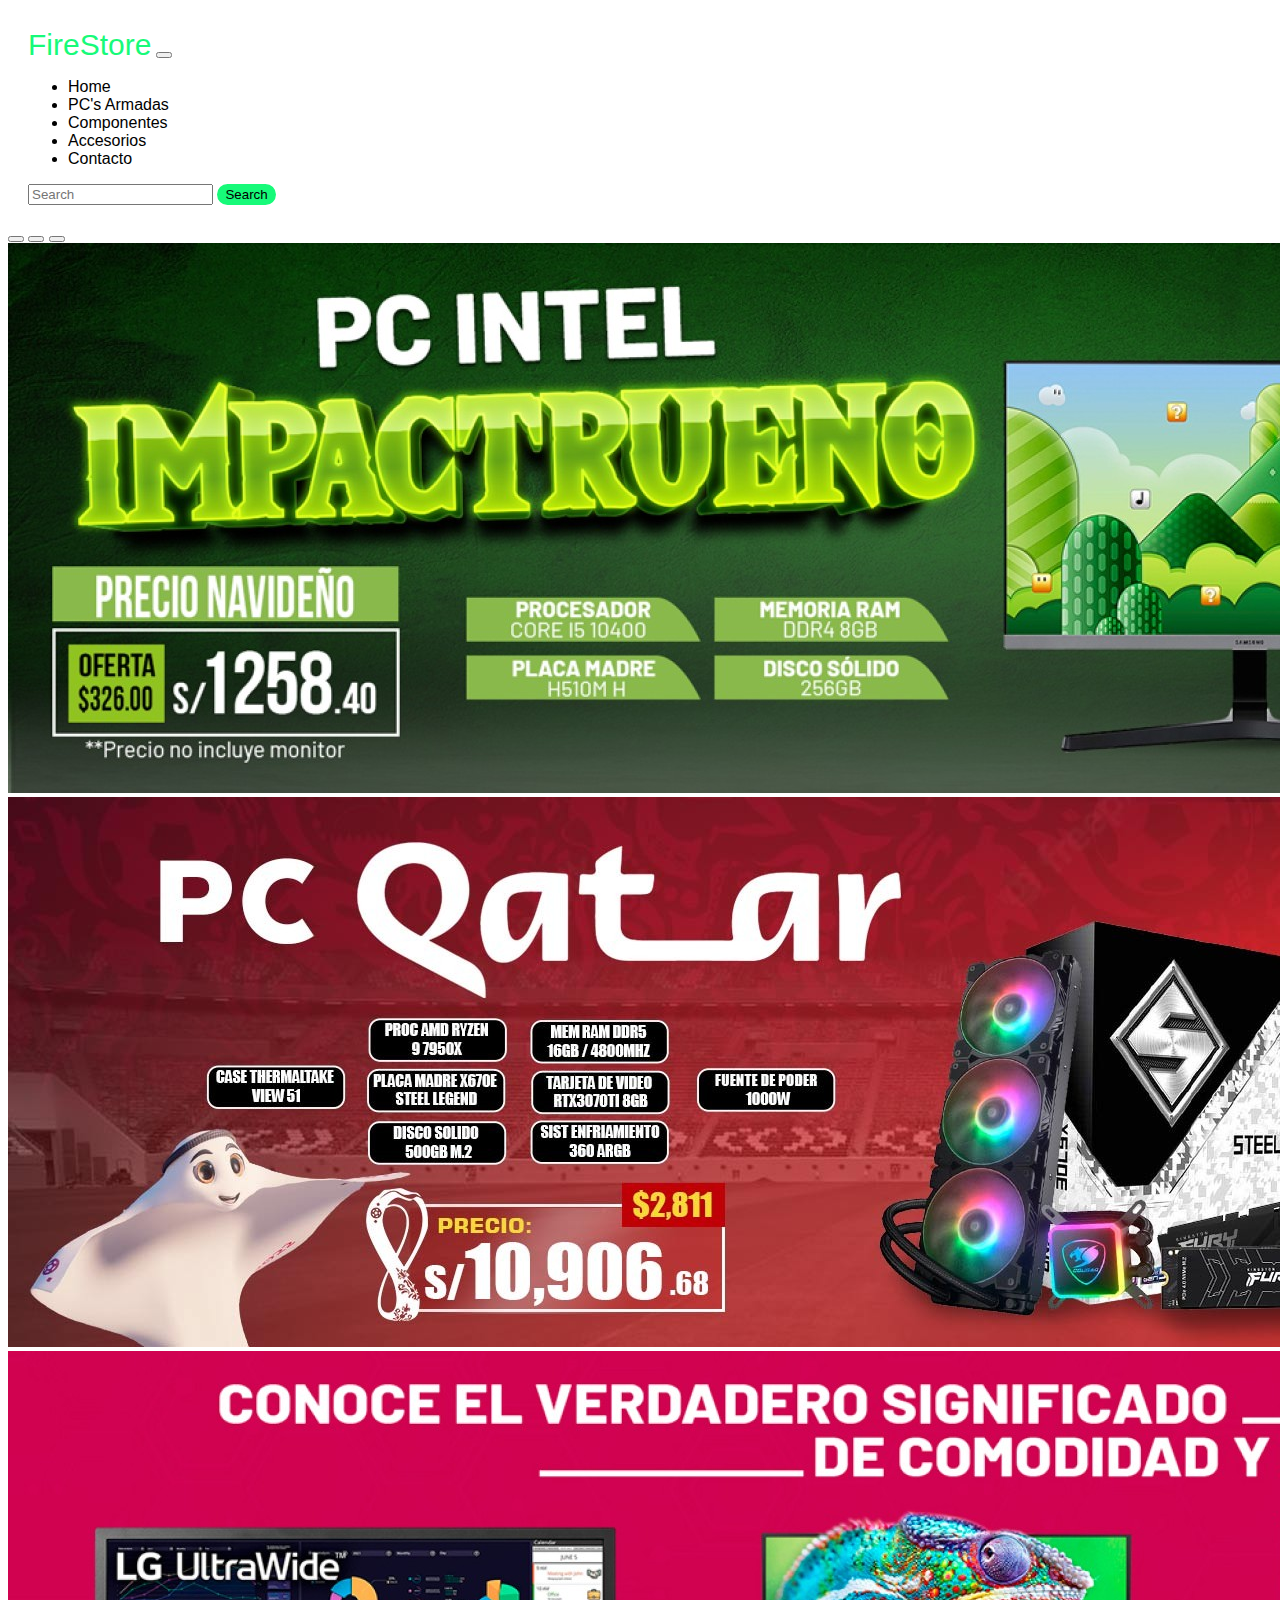
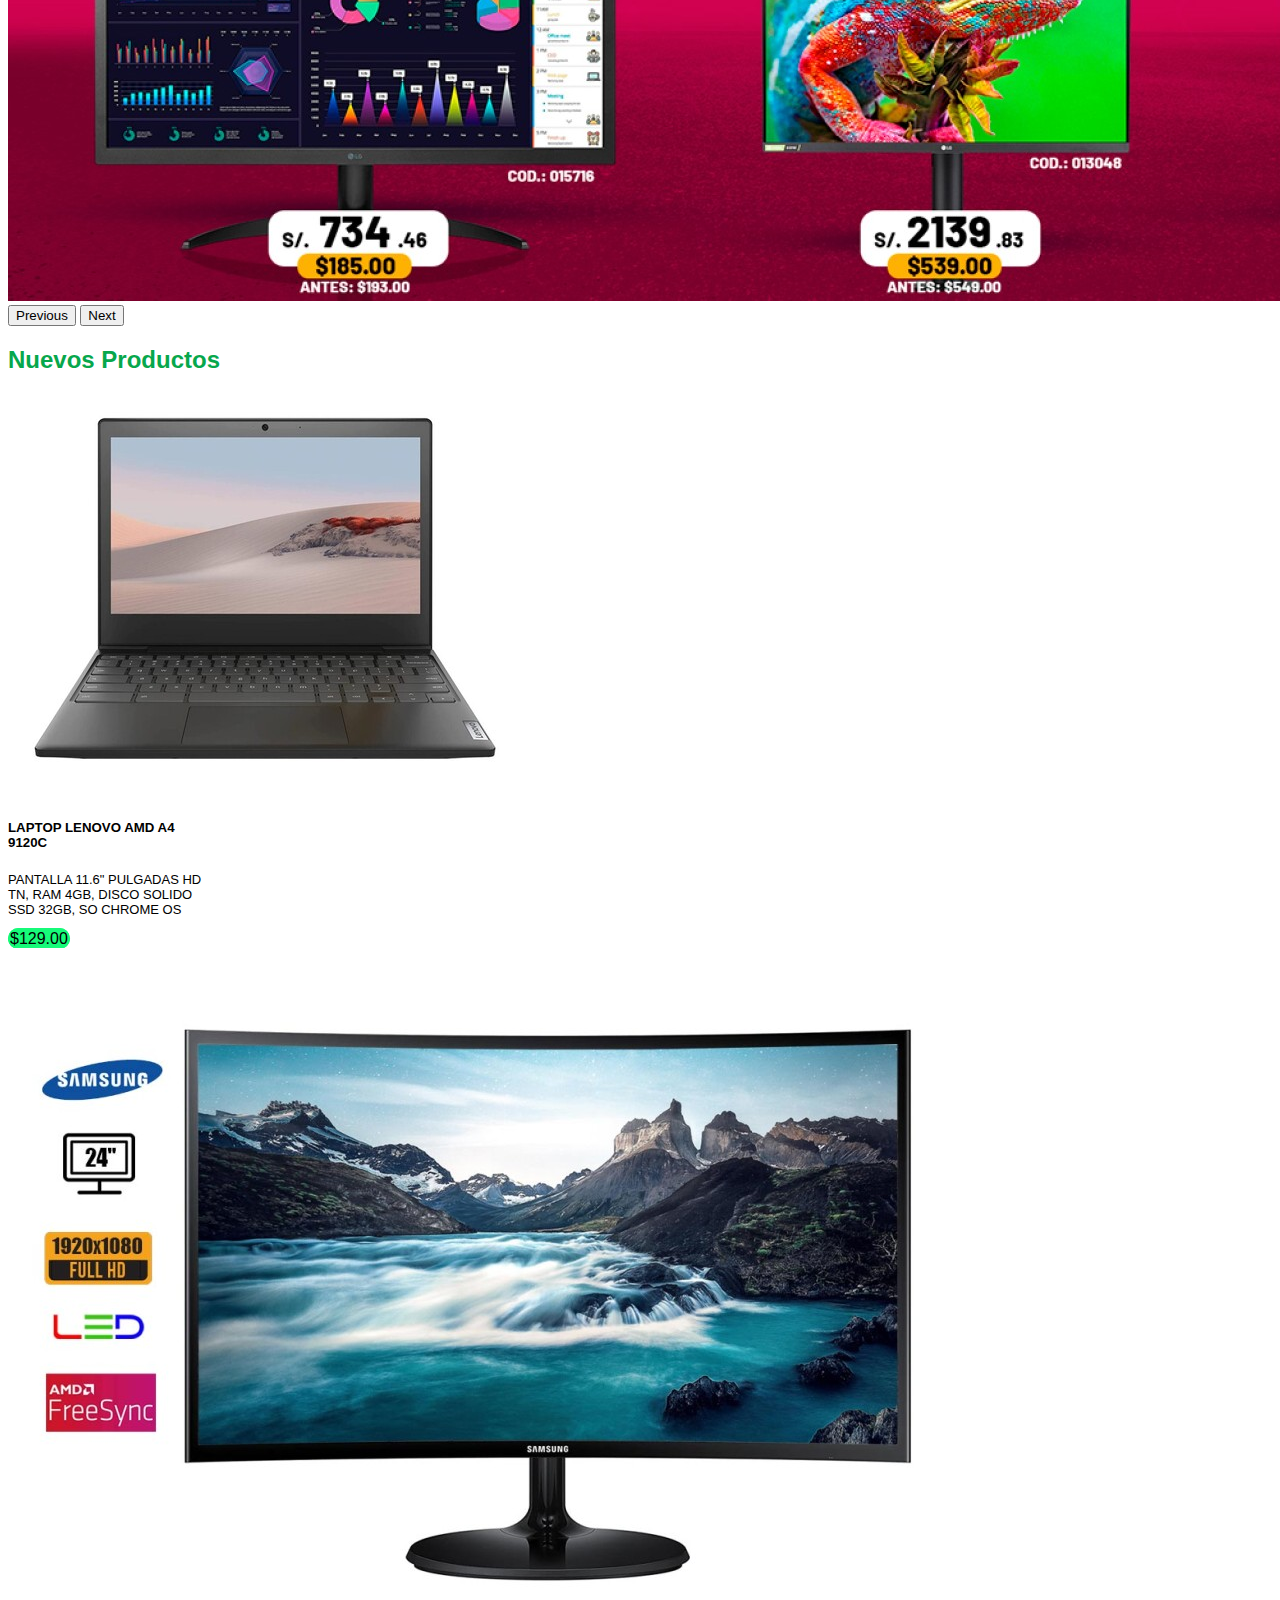
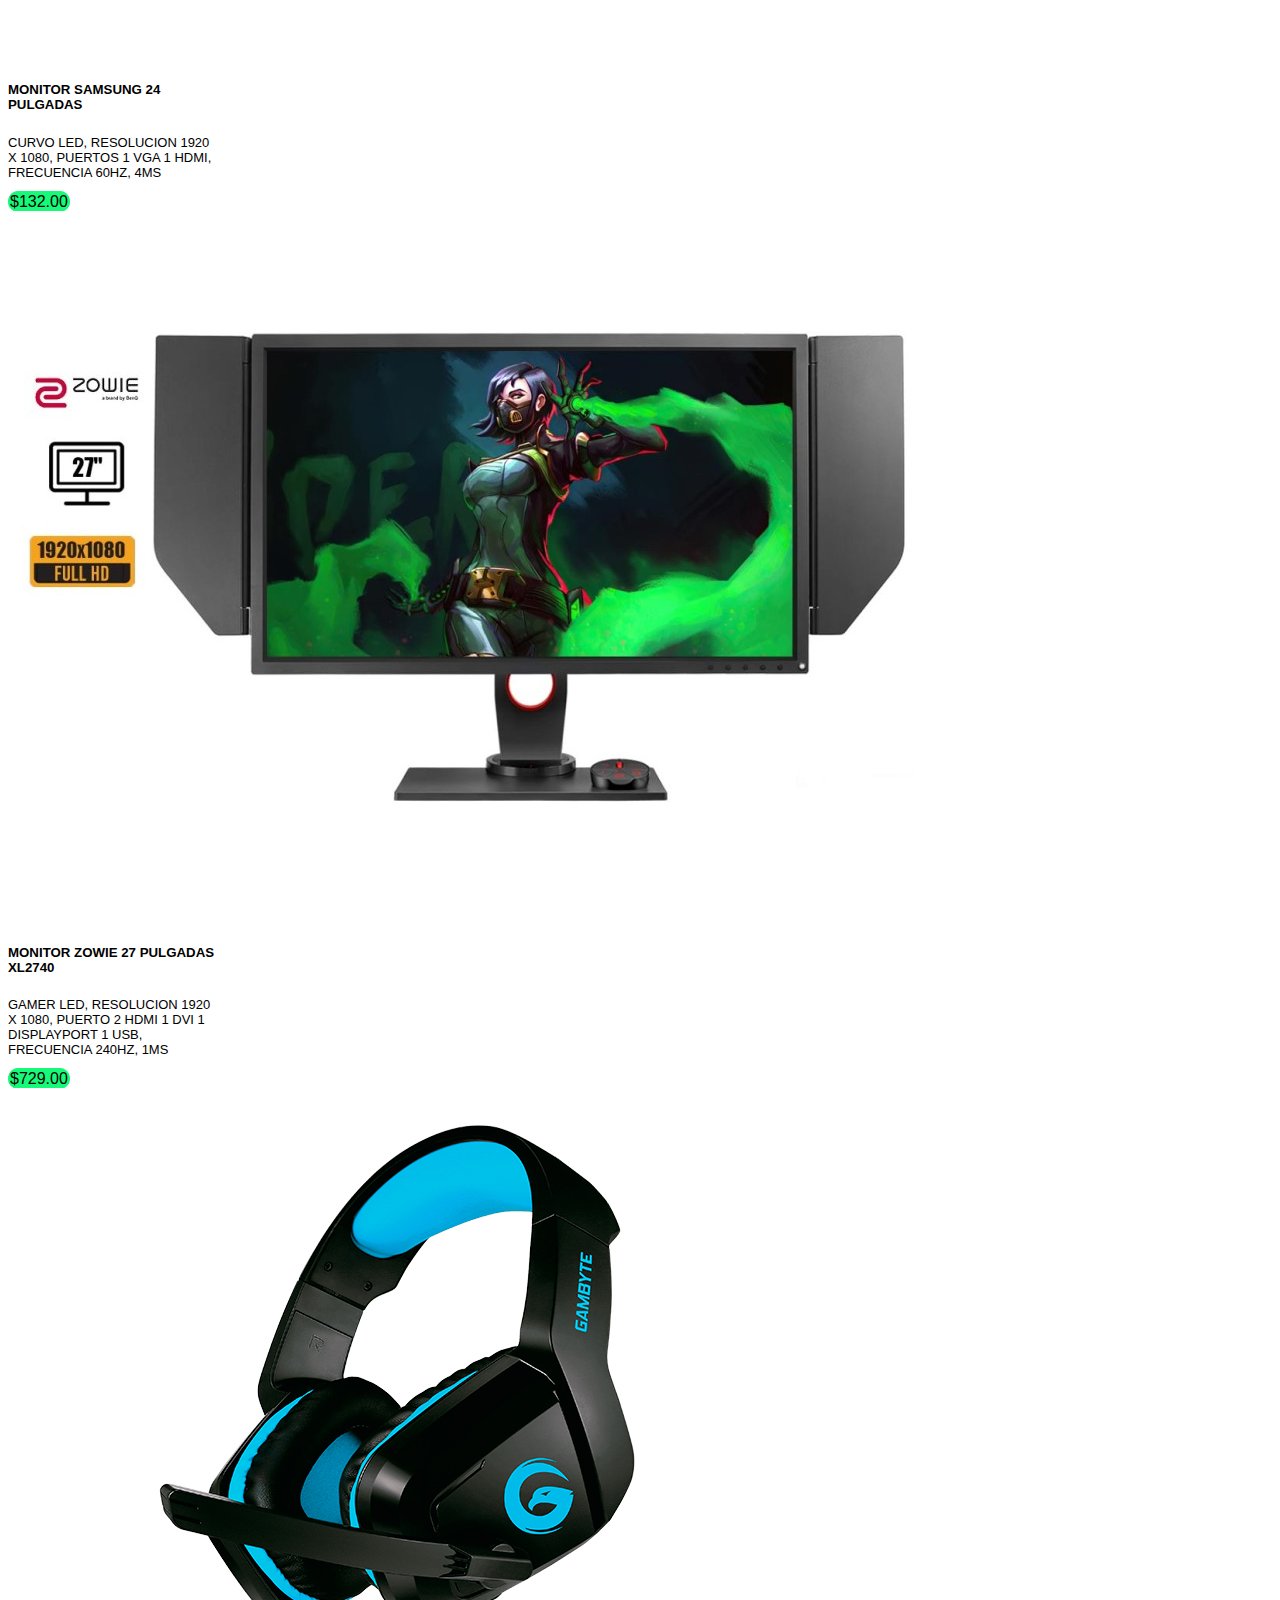
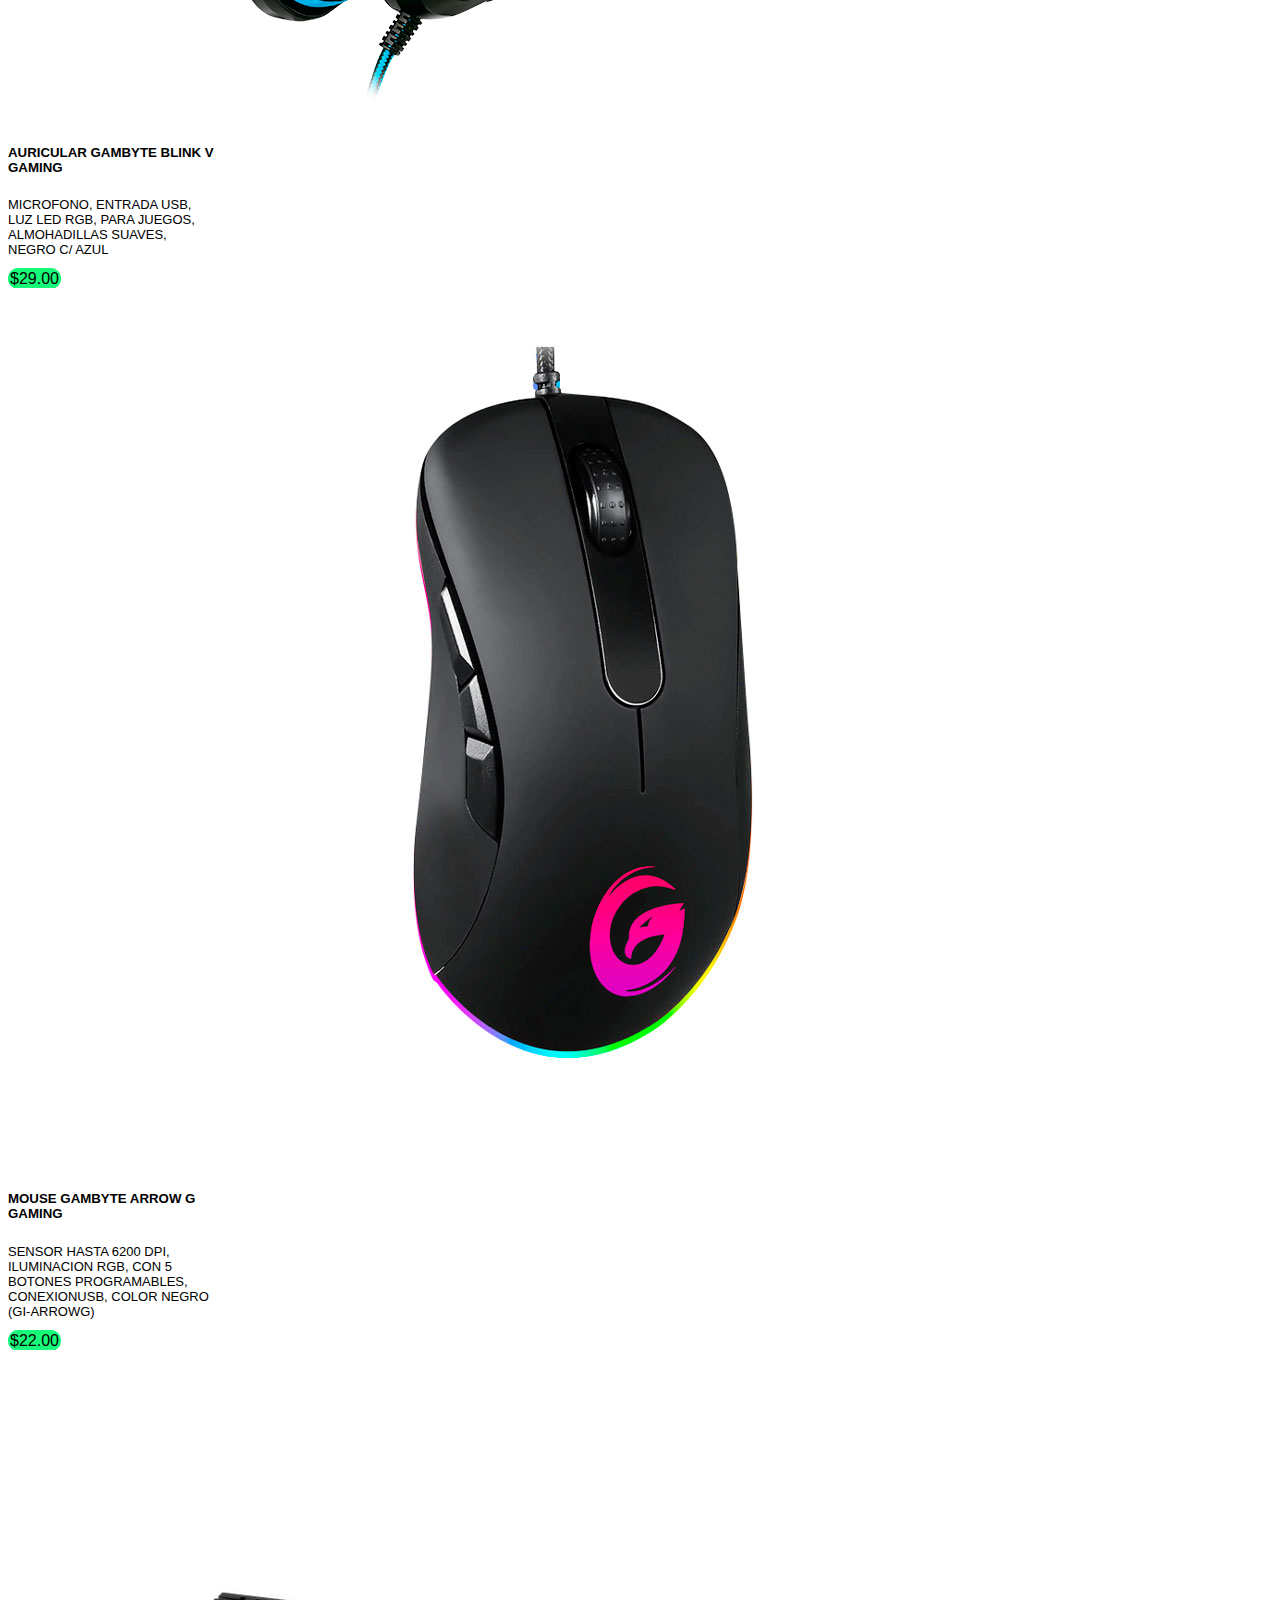
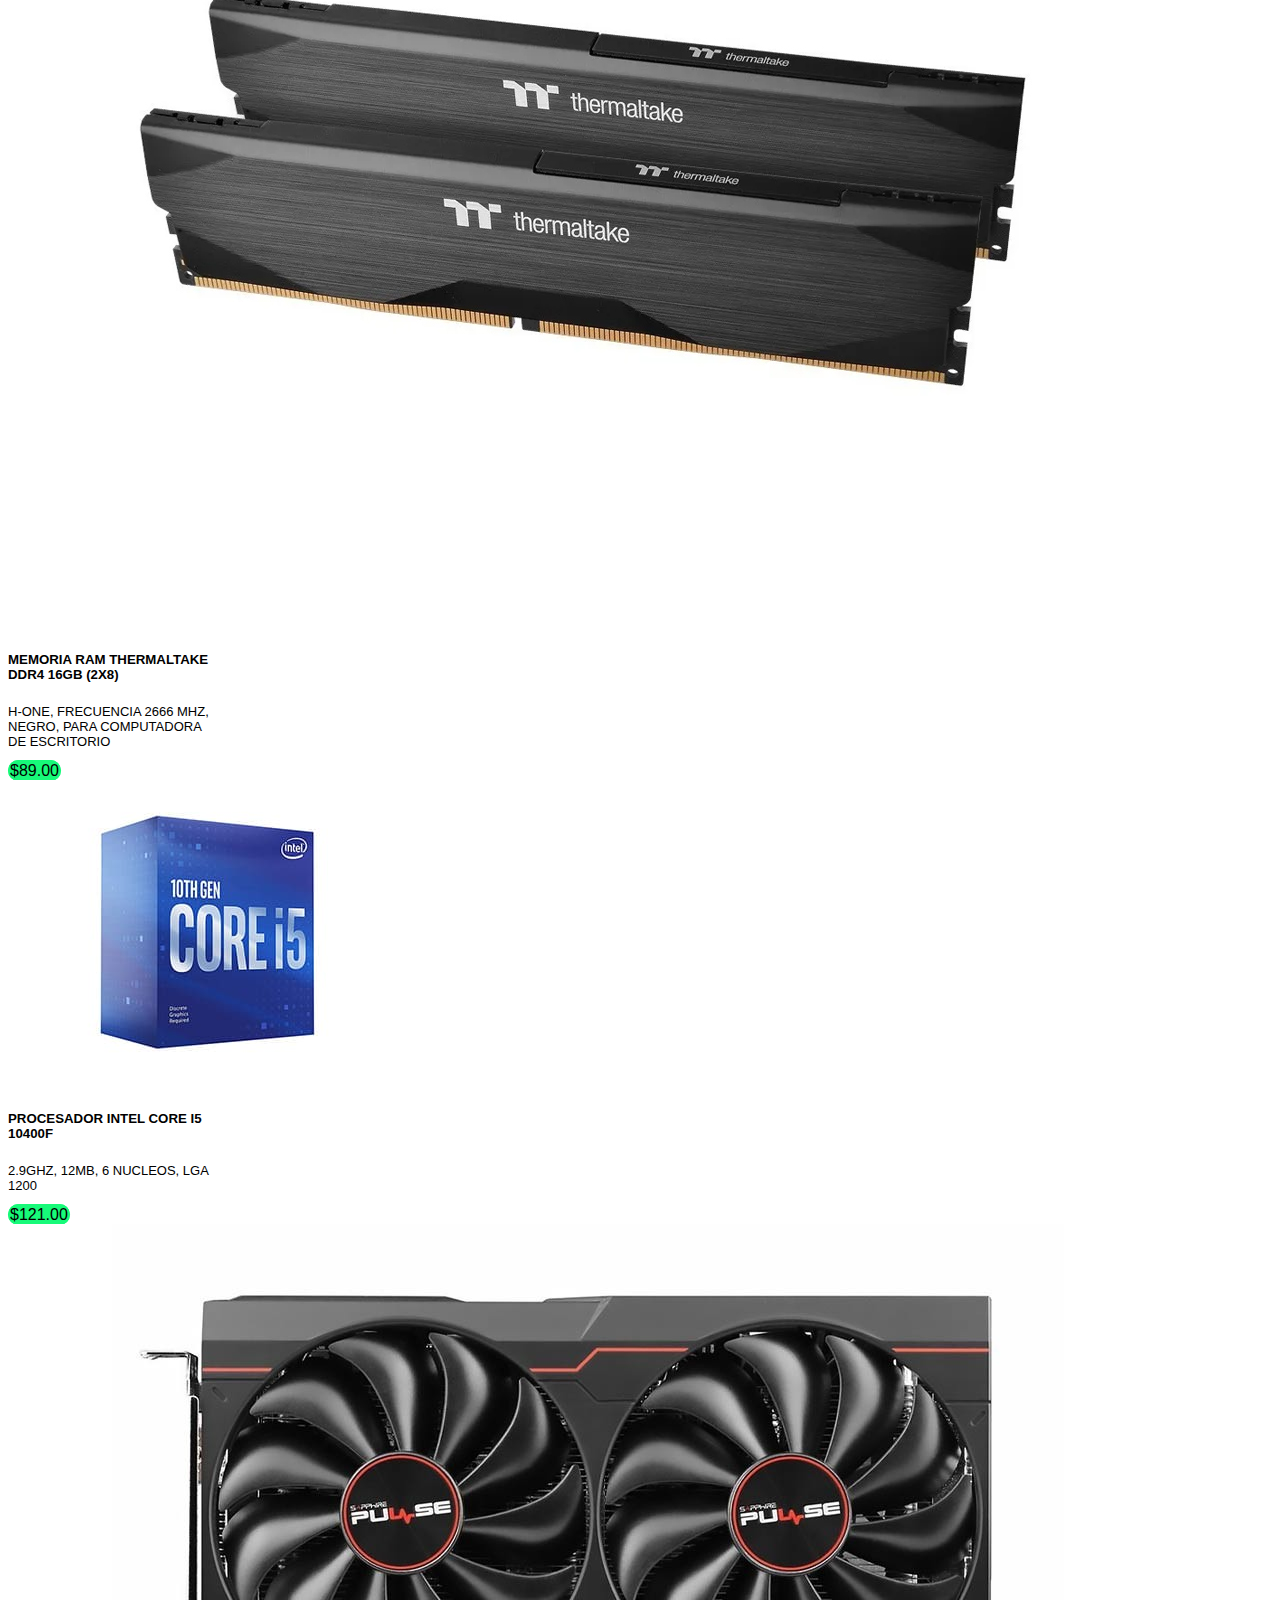
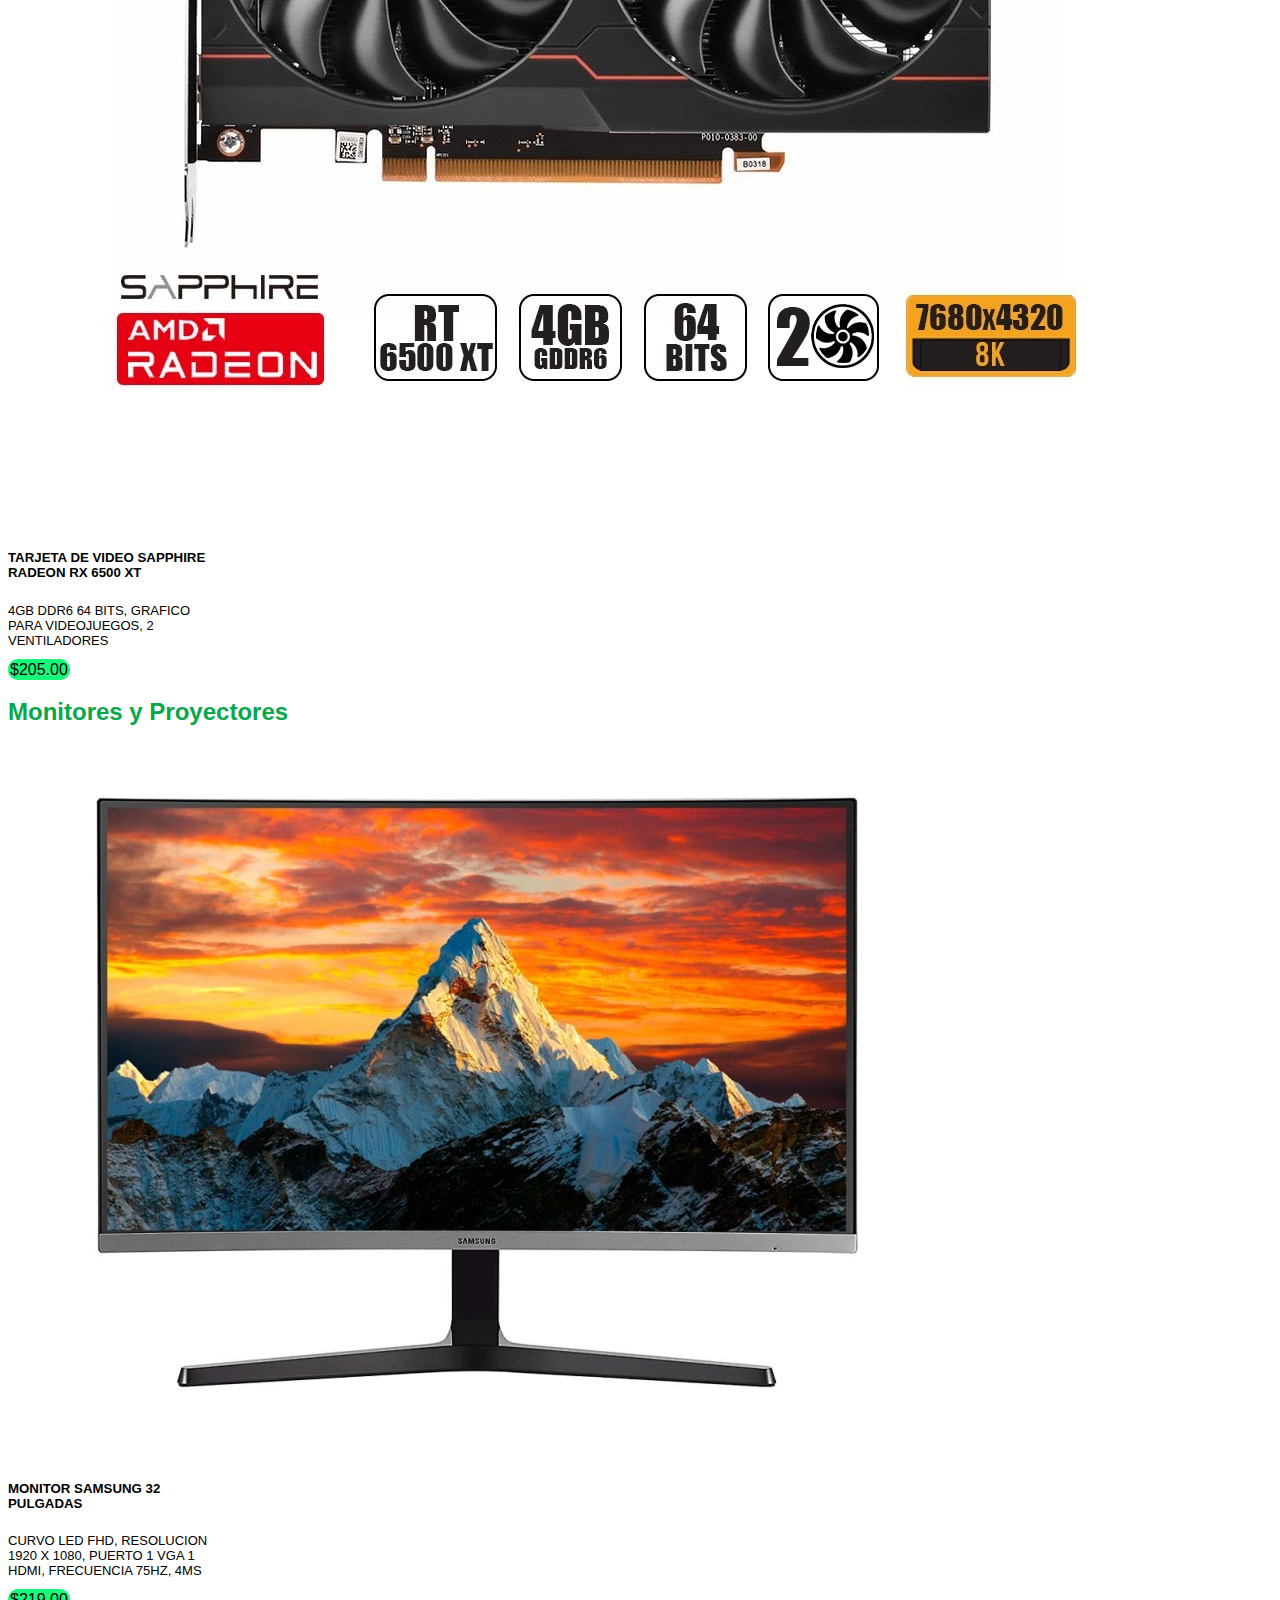
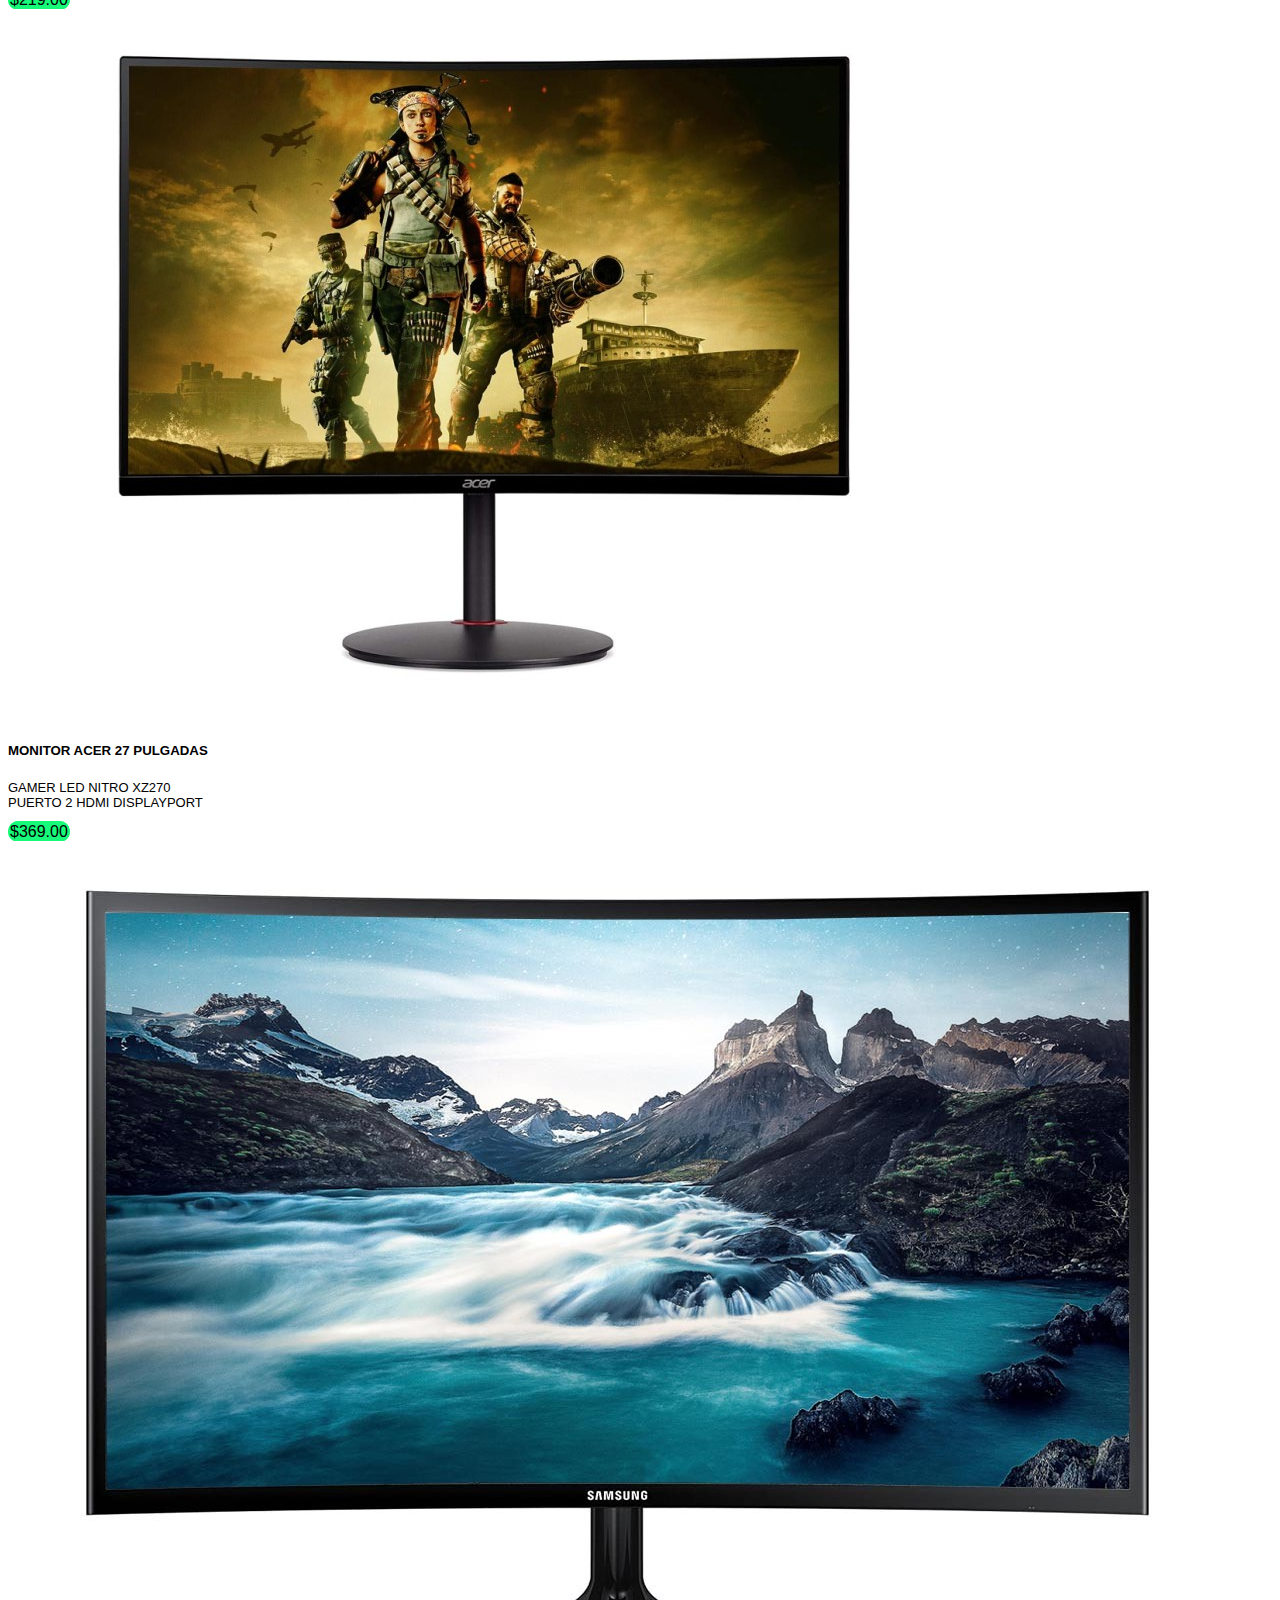
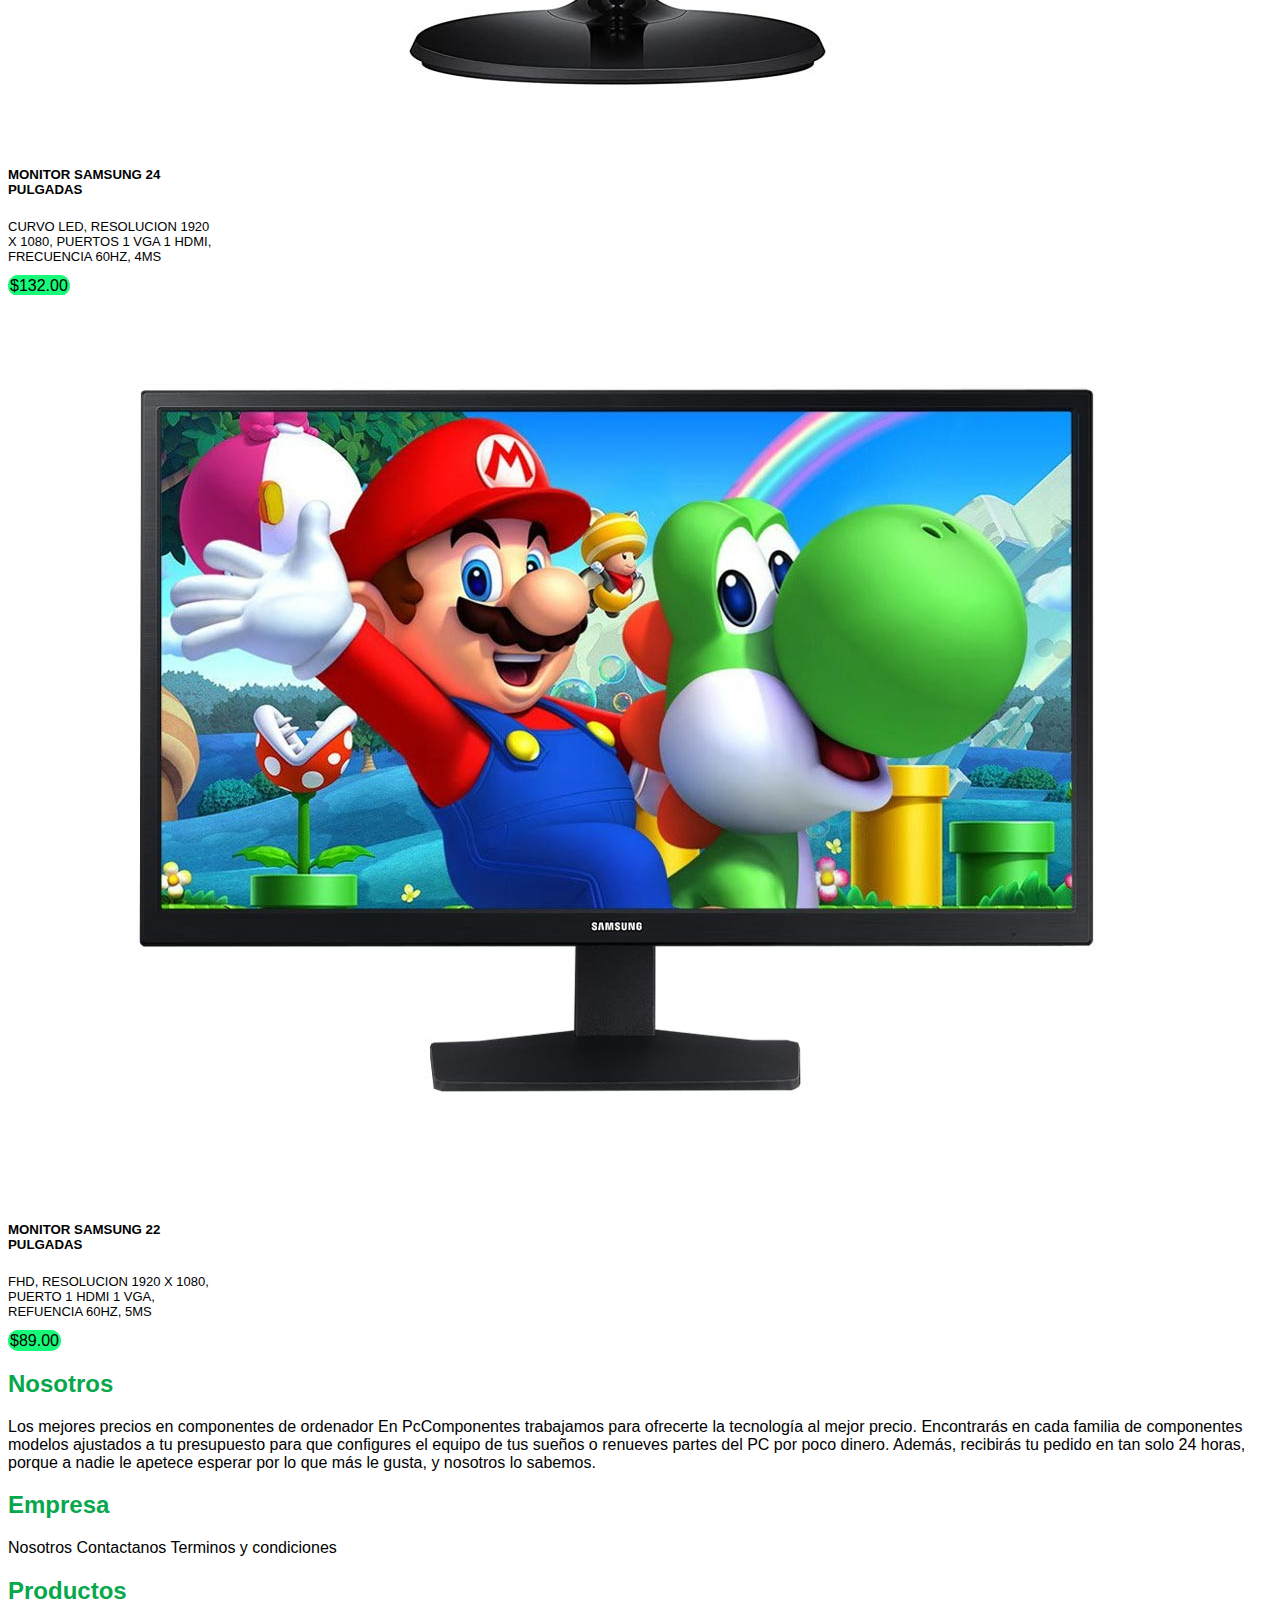
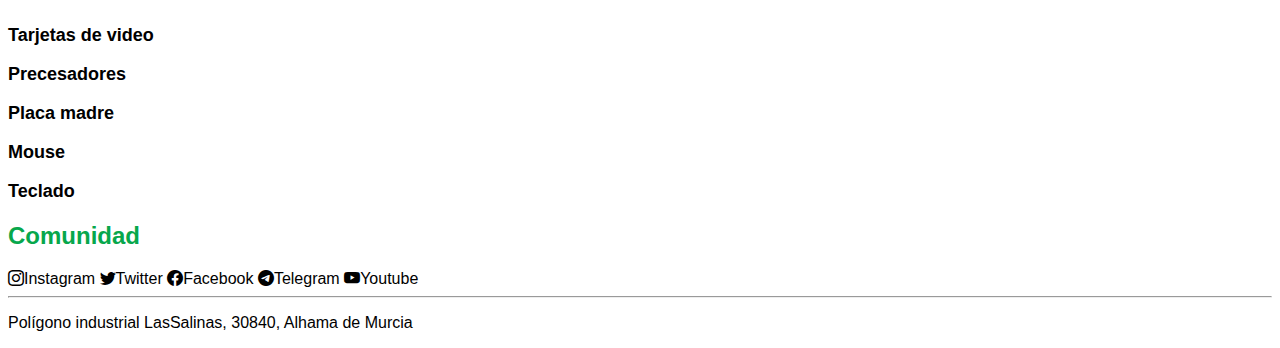
<file: index.html>
<!DOCTYPE html>
<html lang="en">

<head>
    <meta charset="UTF-8">
    <meta http-equiv="X-UA-Compatible" content="IE=edge">
    <meta name="viewport" content="width=device-width, initial-scale=1.0">
    <!-- GOOGLE FONTS -->
    <link rel="preconnect" href="https://fonts.googleapis.com">
    <link rel="preconnect" href="https://fonts.gstatic.com" crossorigin>
    <!-- linkeo bootstrap -->
    <link href="https://cdn.jsdelivr.net/npm/bootstrap@5.3.0-alpha1/dist/css/bootstrap.min.css" rel="stylesheet"
        integrity="sha384-GLhlTQ8iRABdZLl6O3oVMWSktQOp6b7In1Zl3/Jr59b6EGGoI1aFkw7cmDA6j6gD" crossorigin="anonymous">
    <!-- Linkeo icons -->
    <link rel="stylesheet" href="https://cdn.jsdelivr.net/npm/bootstrap-icons@1.10.2/font/bootstrap-icons.css">
    <!-- Linkeo CSS local -->
    <link rel="stylesheet" href="./css/styles.css">
    <meta name="description" content="Venta de componentes de PC">
    <title>Fire Store | Venta de componentes de PC</title>
</head>

<body>
    <!-- HEADER -->
    <header class="navbar bg-dark navbar-expand-lg bg-body-tertiary sticky-top " data-bs-theme="dark">
        <div class="container nav-personal">
            <a class="navbar-brand text-color fw-bold" href="#">FireStore</a>
            <button class="navbar-toggler" type="button" data-bs-toggle="collapse"
                data-bs-target="#navbarSupportedContent" aria-controls="navbarSupportedContent" aria-expanded="false"
                aria-label="Toggle navigation">
                <span class="navbar-toggler-icon"></span>
            </button>
            <nav class="collapse navbar-collapse justify-content-end gap-5" id="navbarSupportedContent">
                <ul class="navbar-nav mb-2 mb-lg-0">
                    <li class="nav-item">
                        <a class="nav-link active" aria-current="page" href="#">Home</a>
                    </li>
                    <li class="nav-item">
                        <a class="nav-link" href="./pages/computadoras.html">PC's Armadas</a>
                    </li>
                    <li class="nav-item">
                        <a class="nav-link" href="./pages/componentes.html">Componentes</a>
                    </li>
                    <li class="nav-item">
                        <a class="nav-link" href="./pages/accesorios.html">Accesorios</a>
                    </li>
                    <li class="nav-item">
                        <a class="nav-link" href="./pages/contacto.html">Contacto</a>
                    </li>

                </ul>
                <form class="d-flex" role="search">
                    <input class="form-control me-2" type="search" placeholder="Search" aria-label="Search">
                    <button class="btn btn-outline-success btn-principal" type="submit">Search</button>
                </form>
            </nav>
        </div>
    </header>
    <!-- END HEADER -->

    <!-- MAIN -->
    <main class="bg-color ">
        <!-- CAROUSEL -->
            <div id="carouselExampleIndicators" class="carousel slide rounded-4">
                <div class="carousel-indicators">
                    <button type="button" data-bs-target="#carouselExampleIndicators" data-bs-slide-to="0"
                        class="active" aria-current="true" aria-label="Slide 1"></button>
                    <button type="button" data-bs-target="#carouselExampleIndicators" data-bs-slide-to="1"
                        aria-label="Slide 2"></button>
                    <button type="button" data-bs-target="#carouselExampleIndicators" data-bs-slide-to="2"
                        aria-label="Slide 3"></button>
                </div>
                <div class="carousel-inner">
                    <div class="carousel-item active">
                        <img src="./img/Corousel1.jpg" class="d-block w-100" alt="...">
                    </div>
                    <div class="carousel-item">
                        <img src="./img/Corousel2.jpg" class="d-block w-100" alt="...">
                    </div>
                    <div class="carousel-item">
                        <img src="./img/Corousel3.jpg" class="d-block w-100" alt="...">
                    </div>
                </div>
                <button class="carousel-control-prev" type="button" data-bs-target="#carouselExampleIndicators"
                    data-bs-slide="prev">
                    <span class="carousel-control-prev-icon" aria-hidden="true"></span>
                    <span class="visually-hidden">Previous</span>
                </button>
                <button class="carousel-control-next" type="button" data-bs-target="#carouselExampleIndicators"
                    data-bs-slide="next">
                    <span class="carousel-control-next-icon" aria-hidden="true"></span>
                    <span class="visually-hidden">Next</span>
                </button>
            </div>
        <!-- END CAROUSEL -->

        <!-- SECCION PRDUCOTOS -->
        <section class="container my-5">
            <h2 class="fw-bold mb-3">Nuevos Productos</h2>
            <div class="row row-cols-2 row-cols-lg-4 g-4">


                <!-- TARJETAS -->

                <div class="d-flex col justify-content-center">
                    <div class="card shadow producto " style="width: 13rem;">
                        <img src="./img/producto1.jpg" class="card-img-top mt-4" alt="LAPTOP LENOVO AMD A4 9120C">
                        <div class="card-body">
                            <h5 class="card-title text-center">LAPTOP LENOVO AMD A4 9120C</h5>
                            <p class="card-text text-center text-tarjeta">PANTALLA 11.6" PULGADAS HD TN, RAM 4GB, DISCO
                                SOLIDO SSD 32GB, SO CHROME OS</p>
                            <div class="d-flex  justify-content-center">
                                <a href="#" class="btn btn-primary fw-bold btn-principal">$129.00</a>
                            </div>
                        </div>
                    </div>
                </div>

                <div class="d-flex col justify-content-center">

                    <div class="card shadow producto" style="width: 13rem;">
                        <img src="./img/producto2.jpg" class="card-img-top mt-4" alt="MONITOR SAMSUNG 24 PULGADAS ">
                        <div class="card-body">
                            <h5 class="card-title text-center">MONITOR SAMSUNG 24 PULGADAS</h5>
                            <p class="card-text text-center text-tarjeta">CURVO LED, RESOLUCION 1920 X 1080, PUERTOS 1 VGA 1 HDMI, FRECUENCIA 60HZ, 4MS</p>
                            <div class="d-flex  justify-content-center">
                                <a href="#" class="btn btn-primary fw-bold btn-principal">$132.00</a>
                            </div>
                        </div>
                    </div>
                </div>
                <div class="d-flex col justify-content-center">
                    <div class="card shadow producto" style="width: 13rem;">
                        <img src="./img/producto3.jpg" class="card-img-top mt-4" alt="MONITOR ZOWIE 27 PULGADAS XL2740">
                        <div class="card-body">
                            <h5 class="card-title text-center">MONITOR ZOWIE 27 PULGADAS XL2740</h5>
                            <p class="card-text text-center text-tarjeta">GAMER LED, RESOLUCION 1920 X 1080, PUERTO 2 HDMI 1 DVI 1 DISPLAYPORT 1 USB, FRECUENCIA 240HZ, 1MS</p>
                            <div class="d-flex  justify-content-center">
                                <a href="#" class="btn btn-primary fw-bold btn-principal">$729.00</a>
                            </div>
                        </div>
                    </div>
                </div>
                <div class="d-flex col justify-content-center">

                    <div class="card shadow producto" style="width: 13rem;">
                        <img src="./img/producto4.jpg" class="card-img-top mt-4" alt="AURICULAR GAMBYTE BLINK V GAMING">
                        <div class="card-body">
                            <h5 class="card-title text-center">AURICULAR GAMBYTE BLINK V GAMING</h5>
                            <p class="card-text text-center text-tarjeta">MICROFONO, ENTRADA USB, LUZ LED RGB, PARA JUEGOS, ALMOHADILLAS SUAVES, NEGRO C/ AZUL</p>
                            <div class="d-flex  justify-content-center">
                                <a href="#" class="btn btn-primary fw-bold btn-principal">$29.00</a>
                            </div>
                        </div>
                    </div>
                </div>
                <div class="movil d-flex col justify-content-center">

                    <div class="card shadow producto" style="width: 13rem;">
                        <img src="./img/producto5.jpg" class="card-img-top mt-4" alt="MOUSE GAMBYTE ARROW G GAMING">
                        <div class="card-body">
                            <h5 class="card-title text-center">MOUSE GAMBYTE ARROW G GAMING</h5>
                            <p class="card-text text-center text-tarjeta">SENSOR HASTA 6200 DPI, ILUMINACION RGB, CON 5 BOTONES PROGRAMABLES, CONEXIONUSB, COLOR NEGRO (GI-ARROWG)</p>
                            <div class="d-flex  justify-content-center">
                                <a href="#" class="btn btn-primary fw-bold btn-principal">$22.00</a>
                            </div>
                        </div>
                    </div>
                </div>

                <div class="movil d-flex col justify-content-center">

                    <div class="card shadow producto" style="width: 13rem;">
                        <img src="./img/producto6.jpg" class="card-img-top mt-4" alt="MEMORIA RAM THERMALTAKE DDR4 16GB">
                        <div class="card-body">
                            <h5 class="card-title text-center">MEMORIA RAM THERMALTAKE DDR4 16GB (2X8)</h5>
                            <p class="card-text text-center text-tarjeta">H-ONE, FRECUENCIA 2666 MHZ, NEGRO, PARA COMPUTADORA DE ESCRITORIO </p>
                            <div class="d-flex  justify-content-center">
                                <a href="#" class="btn btn-primary fw-bold btn-principal">$89.00</a>
                            </div>
                        </div>
                    </div>
                </div>
                <div class="movil d-flex col justify-content-center">

                    <div class="card shadow producto" style="width: 13rem;">
                        <img src="./img/producto7.jpg" class="card-img-top mt-4" alt="PROCESADOR INTEL CORE I5 10400F">
                        <div class="card-body">
                            <h5 class="card-title text-center">PROCESADOR INTEL CORE I5 10400F </h5>
                            <p class="card-text text-center text-tarjeta">2.9GHZ, 12MB, 6 NUCLEOS, LGA 1200 </p>
                            <div class="d-flex  justify-content-center">
                                <a href="#" class="btn btn-primary fw-bold btn-principal">$121.00</a>
                            </div>
                        </div>
                    </div>
                </div>
                <div class="movil d-flex col justify-content-center">

                    <div class="card shadow producto" style="width: 13rem;">
                        <img src="./img/producto8.jpg" class="card-img-top mt-4" alt="TARJETA DE VIDEO SAPPHIRE RADEON RX 6500 XT">
                        <div class="card-body">
                            <h5 class="card-title text-center">TARJETA DE VIDEO SAPPHIRE RADEON RX 6500 XT</h5>
                            <p class="card-text text-center text-tarjeta">4GB DDR6 64 BITS, GRAFICO PARA VIDEOJUEGOS, 2 VENTILADORES </p>
                            <div class="d-flex  justify-content-center">
                                <a href="#" class="btn btn-primary fw-bold btn-principal">$205.00</a>
                            </div>
                        </div>
                    </div>
                </div>
                <!-- END TARJETAS -->


            </div>

            <!-- MONITORES  -->
            <h2 class="fw-bold mb-3 mt-5">Monitores y Proyectores</h2>
            <div class="row row-cols-2 row-cols-lg-4 g-4">
                <div class="d-flex col justify-content-center">

                    <div class="card shadow producto" style="width: 13rem;">
                        <img src="./img/producto1-1.jpg" class="card-img-top mt-4" alt="MONITOR SAMSUNG 32 PULGADAS">
                        <div class="card-body">
                            <h5 class="card-title text-center">MONITOR SAMSUNG 32 PULGADAS</h5>
                            <p class="card-text text-center text-tarjeta">CURVO LED FHD, RESOLUCION 1920 X 1080, PUERTO 1 VGA 1 HDMI, FRECUENCIA 75HZ, 4MS</p>
                            <div class="d-flex  justify-content-center">
                                <a href="#" class="btn btn-primary fw-bold btn-principal">$219.00</a>
                            </div>
                        </div>
                    </div>
                </div>
                <div class="d-flex col justify-content-center">

                    <div class="card shadow producto" style="width: 13rem;">
                        <img src="./img/producto1-2.jpg" class="card-img-top mt-4" alt="MONITOR ACER 27 PULGADAS">
                        <div class="card-body">
                            <h5 class="card-title text-center">MONITOR ACER 27 PULGADAS</h5>
                            <p class="card-text text-center text-tarjeta">GAMER LED NITRO XZ270 PUERTO 2 HDMI DISPLAYPORT</p>
                            <div class="d-flex  justify-content-center">
                                <a href="#" class="btn btn-primary fw-bold btn-principal">$369.00</a>
                            </div>
                        </div>
                    </div>
                </div>
                <div class="d-flex col justify-content-center">

                    <div class="card shadow producto" style="width: 13rem;">
                        <img src="./img/producto1-3.jpg" class="card-img-top mt-4" alt="MONITOR SAMSUNG 24 PULGADAS">
                        <div class="card-body">
                            <h5 class="card-title text-center">MONITOR SAMSUNG 24 PULGADAS</h5>
                            <p class="card-text text-center text-tarjeta">CURVO LED, RESOLUCION 1920 X 1080, PUERTOS 1 VGA 1 HDMI, FRECUENCIA 60HZ, 4MS</p>
                            <div class="d-flex  justify-content-center">
                                <a href="#" class="btn btn-primary fw-bold btn-principal">$132.00</a>
                            </div>
                        </div>
                    </div>
                </div>
                <div class="d-flex col justify-content-center">

                    <div class="card shadow producto" style="width: 13rem;">
                        <img src="./img/producto1-4.jpg" class="card-img-top mt-4" alt="MONITOR SAMSUNG 22 PULGADAS">
                        <div class="card-body">
                            <h5 class="card-title text-center">MONITOR SAMSUNG 22 PULGADAS</h5>
                            <p class="card-text text-center text-tarjeta">FHD, RESOLUCION 1920 X 1080, PUERTO 1 HDMI 1 VGA, REFUENCIA 60HZ, 5MS</p>
                            <div class="d-flex  justify-content-center">
                                <a href="#" class="btn btn-primary fw-bold btn-principal">$89.00</a>
                            </div>
                        </div>
                    </div>
                </div>  


            </div>
            <!-- END MONITORES -->
            

        </section>
        <!-- END SECCION PRDUCOTOS -->
    </main>
    <!-- END MAIN -->

    <!-- FOOTER -->
    <footer class="border-top bg-color px-5">
        <div class="container mt-3">
            <div class="row">
                <!-- Info -->
                <div class="d-flex flex-column col-lg-3 mb-4">
                    <!-- <img src="" alt=""> -->
                    <h2 class="fw-bold mb-3">Nosotros</h2>
                    <p>Los mejores precios en componentes de ordenador En PcComponentes trabajamos para ofrecerte la
                        tecnología al mejor precio. Encontrarás en cada familia de componentes modelos ajustados a tu
                        presupuesto para que configures el equipo de tus sueños o renueves partes del PC por poco
                        dinero. Además, recibirás tu pedido en tan solo 24 horas, porque a nadie le apetece esperar por
                        lo que más le gusta, y nosotros lo sabemos.</p>
                </div>
                <!-- Empresa -->
                <div class="col-lg-3 flex-column align-items-center mb-5 fw-semibold">
                    <h2 class="fw-bold mb-3">Empresa</h2>
                    <div class="d-flex flex-column gap-1">
                        <a href="">Nosotros</a>
                        <a href="./pages/contacto.html">Contactanos</a>
                        <a href="">Terminos y condiciones</a>
                    </div>
                </div>
                <!-- Productos -->
                <div class="col-lg-3 mb-5">
                    <div class="d-flex flex-column gap-1 fw-semibold">
                        <h2 class="fw-bold mb-3">Productos</h2>
                        <a href=""><h3>Tarjetas de video</h3></a>
                        <a href=""><h3>Precesadores</h3></a>
                        <a href=""><h3>Placa madre</h3></a>
                        <a href=""><h3>Mouse</h3></a>
                        <a href=""><h3>Teclado</h3></a>
                    </div>

                </div>
                <!-- Comunidad -->
                <div class="col-lg-3 mb-5">
                    <div class="d-flex flex-column gap-1 fw-semibold">
                        <h2 class="fw-bold mb-3">Comunidad</h2>

                        <a href=""><i class="bi bi-instagram fs-4"></i>Instagram</a>
                        <a href=""><i class="bi bi-twitter fs-4"></i>Twitter</a>
                        <a href=""><i class="bi bi-facebook fs-4"></i>Facebook</a>
                        <a href=""><i class="bi bi-telegram fs-4"></i>Telegram</a>
                        <a href=""><i class="bi bi-youtube fs-4"></i>Youtube</a>

                    </div>
                </div>
            </div>
            <div class="text-center ">
                <hr>
                <p>Polígono industrial LasSalinas, 30840, Alhama de Murcia</p>
            </div>
        </div>

    </footer>
    <!-- END FOOTER -->


    <!-- Script BootStrap -->
    <script src="https://cdn.jsdelivr.net/npm/bootstrap@5.3.0-alpha1/dist/js/bootstrap.bundle.min.js"
        integrity="sha384-w76AqPfDkMBDXo30jS1Sgez6pr3x5MlQ1ZAGC+nuZB+EYdgRZgiwxhTBTkF7CXvN"
        crossorigin="anonymous"></script>

</body>

</html>
</file>
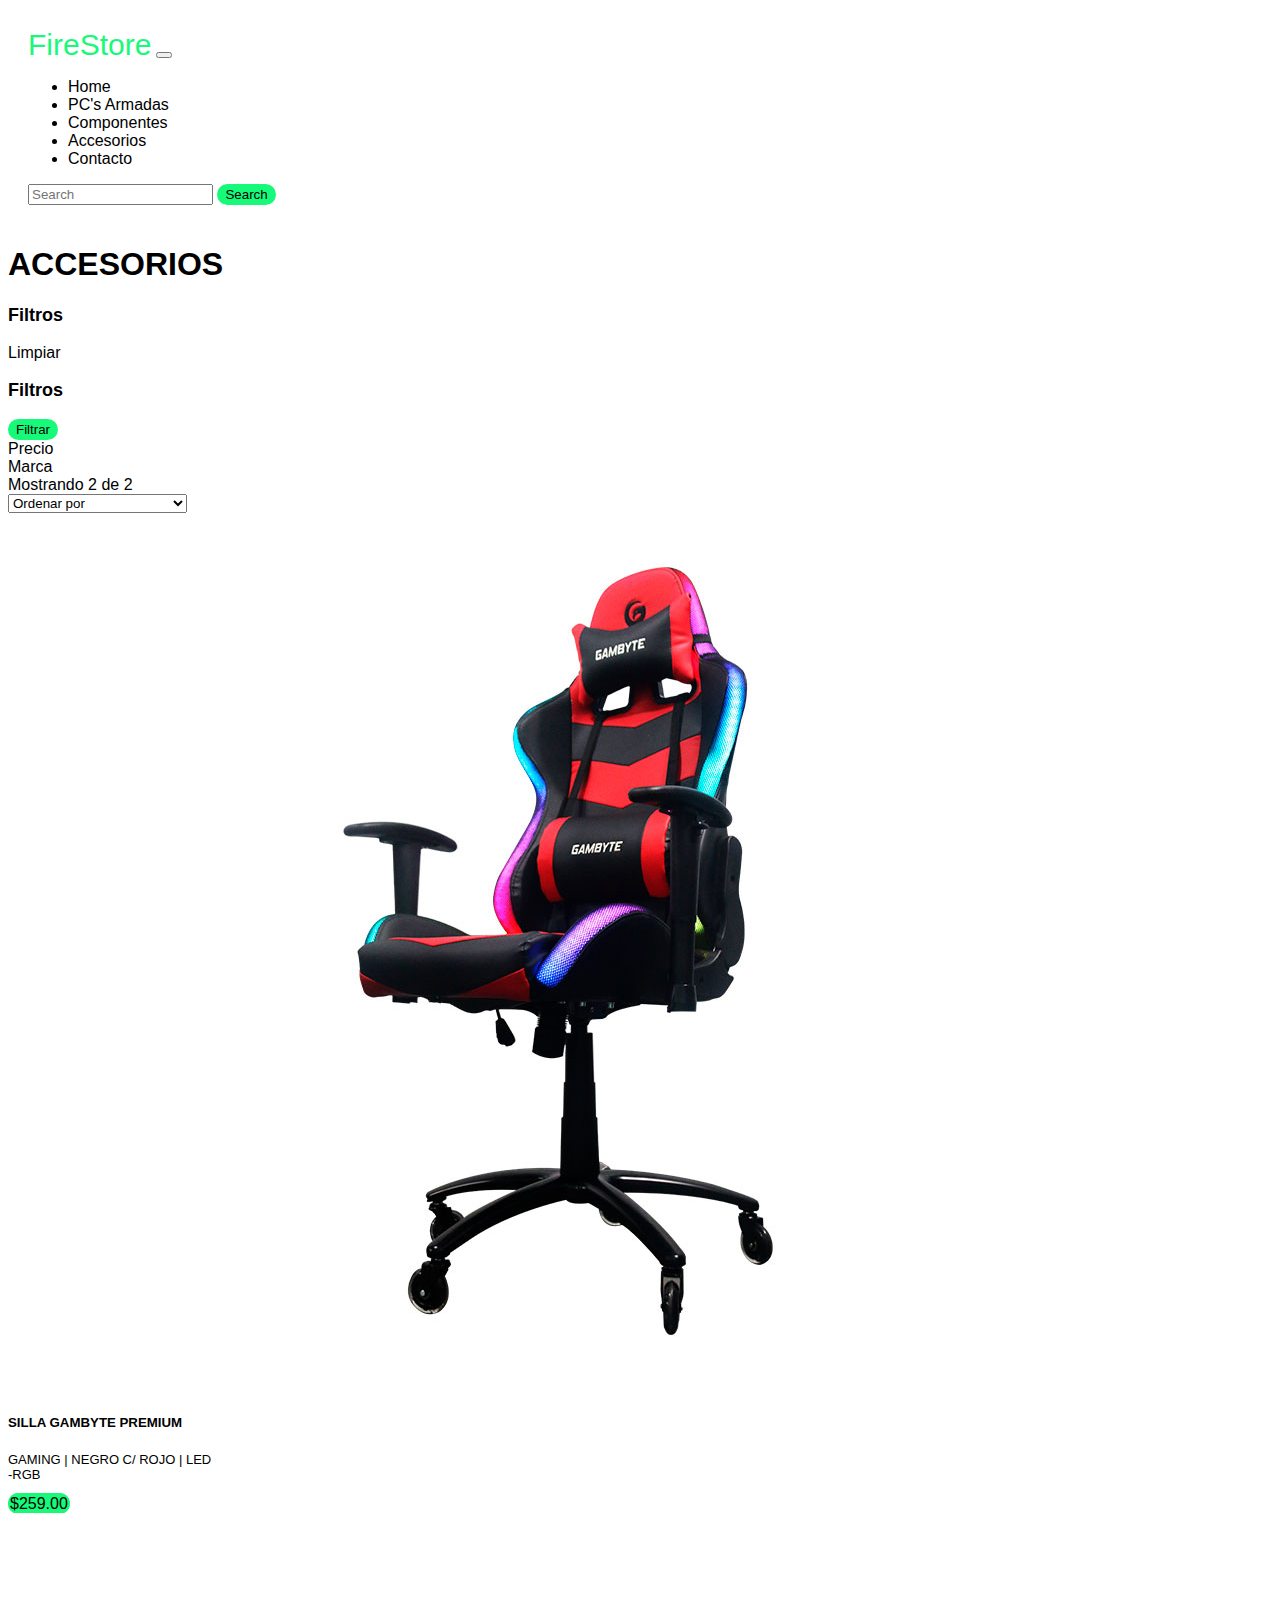
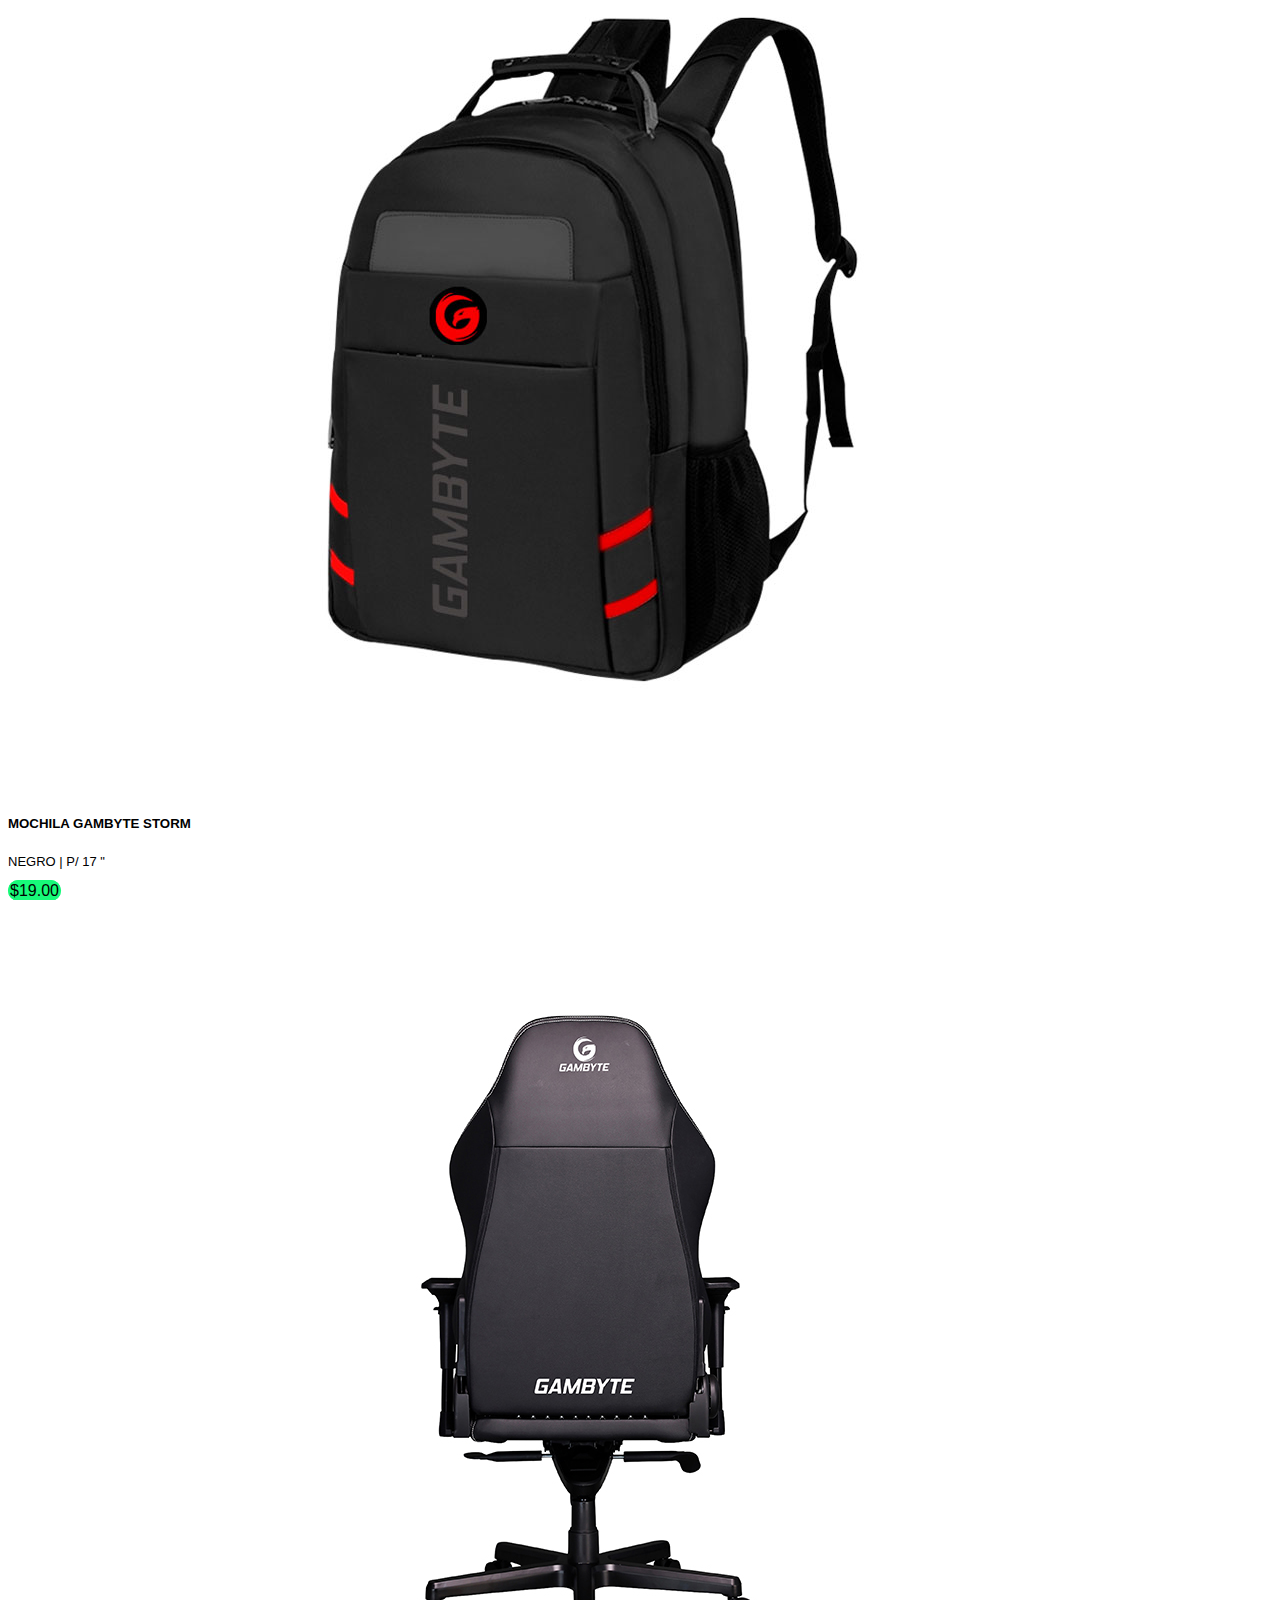
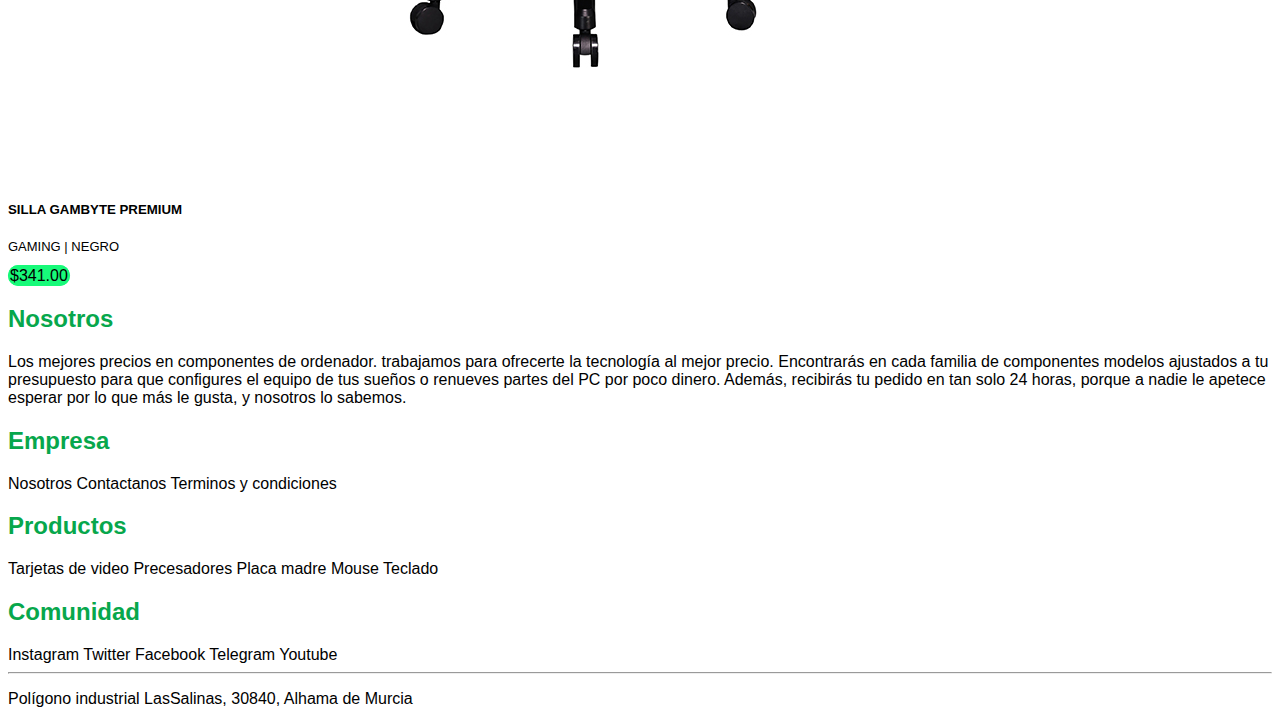
<file: pages/accesorios.html>
<!DOCTYPE html>
<html lang="en">

<head>
    <meta charset="UTF-8">
    <meta http-equiv="X-UA-Compatible" content="IE=edge">
    <meta name="viewport" content="width=device-width, initial-scale=1.0">
    <!-- linkeo bootstrap -->
    <link href="https://cdn.jsdelivr.net/npm/bootstrap@5.3.0-alpha1/dist/css/bootstrap.min.css" rel="stylesheet" integrity="sha384-GLhlTQ8iRABdZLl6O3oVMWSktQOp6b7In1Zl3/Jr59b6EGGoI1aFkw7cmDA6j6gD" crossorigin="anonymous">
    <link rel="stylesheet" href="../css/styles.css">
    <meta name="description" content="Venta de componentes de PC">
    <title>Document</title>
</head>

<body>
    <!-- HEADER -->
    <header class="navbar bg-dark navbar-expand-lg bg-body-tertiary sticky-top " data-bs-theme="dark">
        <div class="container nav-personal">
            <a class="navbar-brand text-color fw-bold" href="#">FireStore</a>
            <button class="navbar-toggler" type="button" data-bs-toggle="collapse"
                data-bs-target="#navbarSupportedContent" aria-controls="navbarSupportedContent" aria-expanded="false"
                aria-label="Toggle navigation">
                <span class="navbar-toggler-icon"></span>
            </button>
            <nav class="collapse navbar-collapse justify-content-end gap-5" id="navbarSupportedContent">
                <ul class="navbar-nav mb-2 mb-lg-0">
                    <li class="nav-item">
                        <a class="nav-link active" aria-current="page" href="../index.html">Home</a>
                    </li>
                    <li class="nav-item">
                        <a class="nav-link" href="./computadoras.html">PC's Armadas</a>
                    </li>
                    <li class="nav-item">
                        <a class="nav-link" href="./componentes.html">Componentes</a>
                    </li>
                    <li class="nav-item">
                        <a class="nav-link" href="./accesorios.html">Accesorios</a>
                    </li>
                    <li class="nav-item">
                        <a class="nav-link" href="./contacto.html">Contacto</a>
                    </li>

                </ul>
                <form class="d-flex" role="search">
                    <input class="form-control me-2" type="search" placeholder="Search" aria-label="Search">
                    <button class="btn btn-outline-success btn-principal" type="submit">Search</button>
                </form>
            </nav>
        </div>
    </header>


    <!-- END HEADER -->

    <!-- MAIN -->
    <main>
        

        <section class="bs-collection">

            <div class="container-xxl container mt-5">

                <div class="row">
                    <h1 class="col-lg-9 offset-lg-3 bs-collection__title">
                        ACCESORIOS
                    </h1>

                    <aside class="col-lg-3">
                        <div class="bs-collection-filter">
                            <form id="bs-collection-filter-form">
                                <div class="row  mb-3">
                                    <h3 class="col-12 d-none d-lg-block">
                                        Filtros
                                    </h3>
                                    <div class="col-12 d-flex d-lg-block align-items-center justify-content-between">
                                        <a class="btn btn-secondary order-lg-2" href="">
                                            <span class="d-none d-sm-inline">Limpiar</span>
                                        </a>
                                        <a class="d-lg-none btn btn-link collapsed" href="" title="Filtros">
                                            <h3 class="bs-filter-title">
                                                Filtros
                                            </h3>
                                        </a>

                                        <button class="btn-principal btn btn-primary" type="submit">

                                            Filtrar
                                        </button>
                                    </div>
                                </div>

                                <div class="collapse d-lg-block" id="filter-toggle">

                                    <div>
                                        <div class="panel-heading my-1">
                                            <a class="btn btn-light d-flex justify-content-between align-items-center bs-filter-btn collapsed"
                                            href="">
                                                Precio
                                                <i class="fas fa-angle-down"></i>
                                            </a>
                                        </div>
                                       
                                    </div>


                                    <div>
                                        <div class="panel-heading my-1">
                                            <a class="btn btn-light d-flex justify-content-between align-items-center bs-filter-btn collapsed"
                                                data-toggle="collapse" href="">
                                                Marca
                                            </a>
                                        </div>
                                       
                                    </div>


                                </div>
                            </form>
                        </div>
                    </aside>

                    <article class="col-lg-9">


                        <div class="row pb-3">
                            <div class="col">
                                Mostrando 2 de 2
                            </div>
                            <div class="col-md-3 col-sm-6 ">
                                <select class="custom-select">
                                    <option value="">Ordenar por</option>

                                    <option
                                        value="">
                                        Nombres de A a Z</option>

                                    <option
                                        value="">
                                        Nombres de Z a A</option>

                                    <option
                                        value="">
                                        Precios de menor a mayor</option>

                                    <option
                                        value="">
                                        Precios de mayor a menor</option>

                                    <option
                                        value="">
                                        Antiguos productos</option>

                                    <option
                                        value="">
                                        Nuevos productos</option>

                                </select>
                            </div>
                        </div>

                        <!----------------------------------------------------------->
                        <div class="row row-cols-2 row-cols-lg-4 g-4">

                            <div class="d-flex col justify-content-center">
                                <div class="card shadow producto " style="width: 13rem;">
                                    <img src="../img/producto4-1.jpg" class="card-img-top mt-4" alt="SILLA GAMBYTE PREMIUM (">
                                    <div class="card-body">
                                        <h5 class="card-title text-center">SILLA GAMBYTE PREMIUM </h5>
                                        <p class="card-text text-center text-tarjeta">GAMING | NEGRO C/ ROJO | LED -RGB</p>
                                        <div class="d-flex  justify-content-center">
                                            <a href="#" class="btn btn-primary fw-bold btn-principal">$259.00</a>
                                        </div>
                                    </div>
                                </div>
                            </div>

                            <div class="d-flex col justify-content-center">
                                <div class="card shadow producto " style="width: 13rem;">
                                    <img src="../img/producto4-2.jpg" class="card-img-top mt-4" alt="MOCHILA GAMBYTE STORM ">
                                    <div class="card-body">
                                        <h5 class="card-title text-center">MOCHILA GAMBYTE STORM </h5>
                                        <p class="card-text text-center text-tarjeta">NEGRO | P/ 17 "</p>
                                        <div class="d-flex  justify-content-center">
                                            <a href="#" class="btn btn-primary fw-bold btn-principal">$19.00</a>
                                        </div>
                                    </div>
                                </div>
                            </div>

                            <div class="d-flex col justify-content-center">
                                <div class="card shadow producto " style="width: 13rem;">
                                    <img src="../img/producto4-3.jpg" class="card-img-top mt-4" alt="SILLA GAMBYTE PREMIUM ">
                                    <div class="card-body">
                                        <h5 class="card-title text-center">SILLA GAMBYTE PREMIUM </h5>
                                        <p class="card-text text-center text-tarjeta"> GAMING | NEGRO</p>
                                        <div class="d-flex  justify-content-center">
                                            <a href="#" class="btn btn-primary fw-bold btn-principal">$341.00</a>
                                        </div>
                                    </div>
                                </div>
                            </div>

                        

                        </div>





                        <!-- producto:end ---------------------------------------------------------------->
        </section>


    </main>

    <!-- END MAIN -->
    <!-- FOOTER -->
    <footer class="border-top bg-color px-5 mt-5">
        <div class="container mt-3">
            <div class="row">
                <!-- Info -->
                <div class="d-flex flex-column col-lg-3 mb-4">
                    <!-- <img src="" alt=""> -->
                    <h2 class="fw-bold mb-3">Nosotros</h2>
                    <p>Los mejores precios en componentes de ordenador. trabajamos para ofrecerte la
                        tecnología al mejor precio. Encontrarás en cada familia de componentes modelos ajustados a tu
                        presupuesto para que configures el equipo de tus sueños o renueves partes del PC por poco
                        dinero. Además, recibirás tu pedido en tan solo 24 horas, porque a nadie le apetece esperar por
                        lo que más le gusta, y nosotros lo sabemos.</p>
                </div>
                <!-- Empresa -->
                <div class="col-lg-3 flex-column align-items-center mb-5 fw-semibold">
                    <h2 class="fw-bold mb-3">Empresa</h2>
                    <div class="d-flex flex-column gap-1">
                        <a href="">Nosotros</a>
                        <a href="./pages/contacto.html">Contactanos</a>
                        <a href="">Terminos y condiciones</a>
                    </div>
                </div>
                <!-- Productos -->
                <div class="col-lg-3 mb-5">
                    <div class="d-flex flex-column gap-1 fw-semibold">
                        <h2 class="fw-bold mb-3">Productos</h2>
                        <a href="">Tarjetas de video</a>
                        <a href="">Precesadores</a>
                        <a href="">Placa madre</a>
                        <a href="">Mouse</a>
                        <a href="">Teclado</a>
                    </div>

                </div>
                <!-- Comunidad -->
                <div class="col-lg-3 mb-5">
                    <div class="d-flex flex-column gap-1 fw-semibold">
                        <h2 class="fw-bold mb-3">Comunidad</h2>

                        <a href=""><i class="bi bi-instagram fs-4"></i>Instagram</a>
                        <a href=""><i class="bi bi-twitter fs-4"></i>Twitter</a>
                        <a href=""><i class="bi bi-facebook fs-4"></i>Facebook</a>
                        <a href=""><i class="bi bi-telegram fs-4"></i>Telegram</a>
                        <a href=""><i class="bi bi-youtube fs-4"></i>Youtube</a>

                    </div>
                </div>
            </div>
            <div class="text-center ">
                <hr>
                <p>Polígono industrial LasSalinas, 30840, Alhama de Murcia</p>
            </div>
        </div>

    </footer>
    <!-- END FOOTER -->

    <!-- Script BootStrap -->
    <script src="https://cdn.jsdelivr.net/npm/bootstrap@5.3.0-alpha1/dist/js/bootstrap.bundle.min.js" integrity="sha384-w76AqPfDkMBDXo30jS1Sgez6pr3x5MlQ1ZAGC+nuZB+EYdgRZgiwxhTBTkF7CXvN" crossorigin="anonymous"></script>

</body>

</html>
</file>
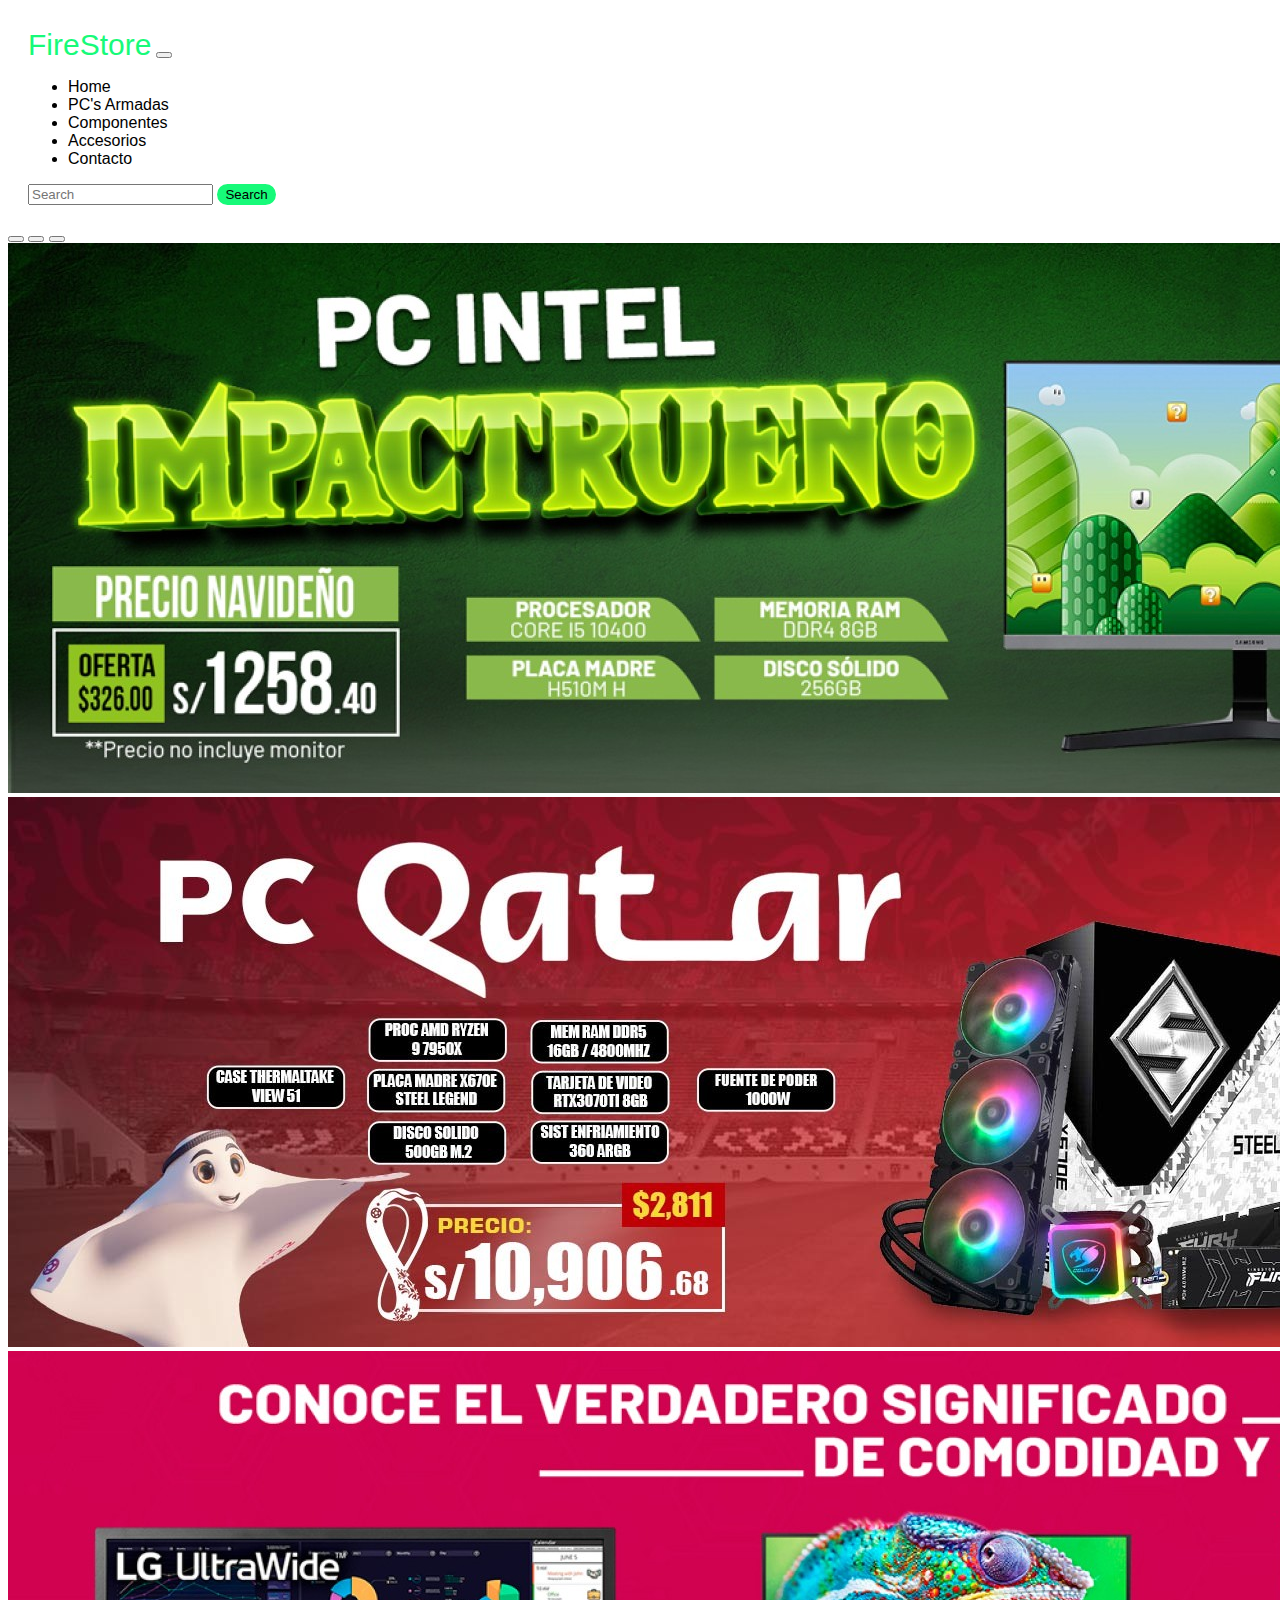
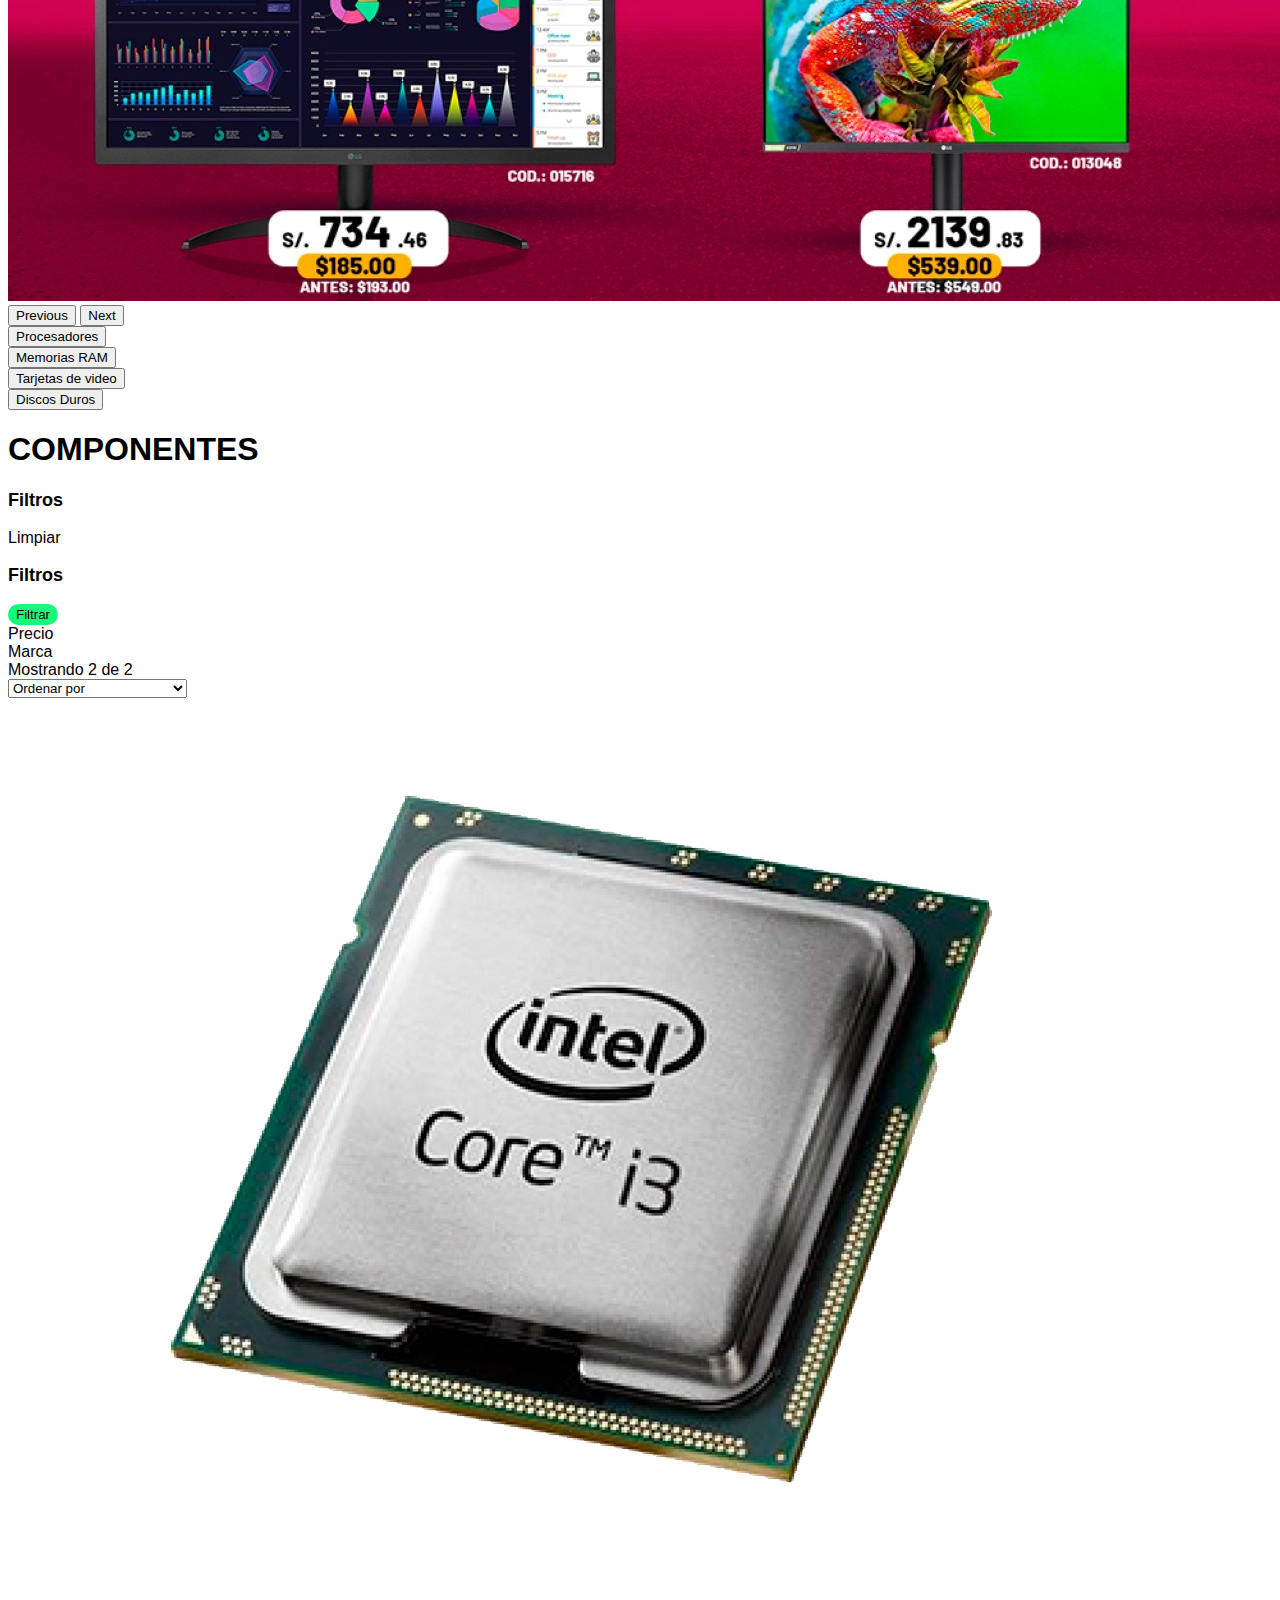
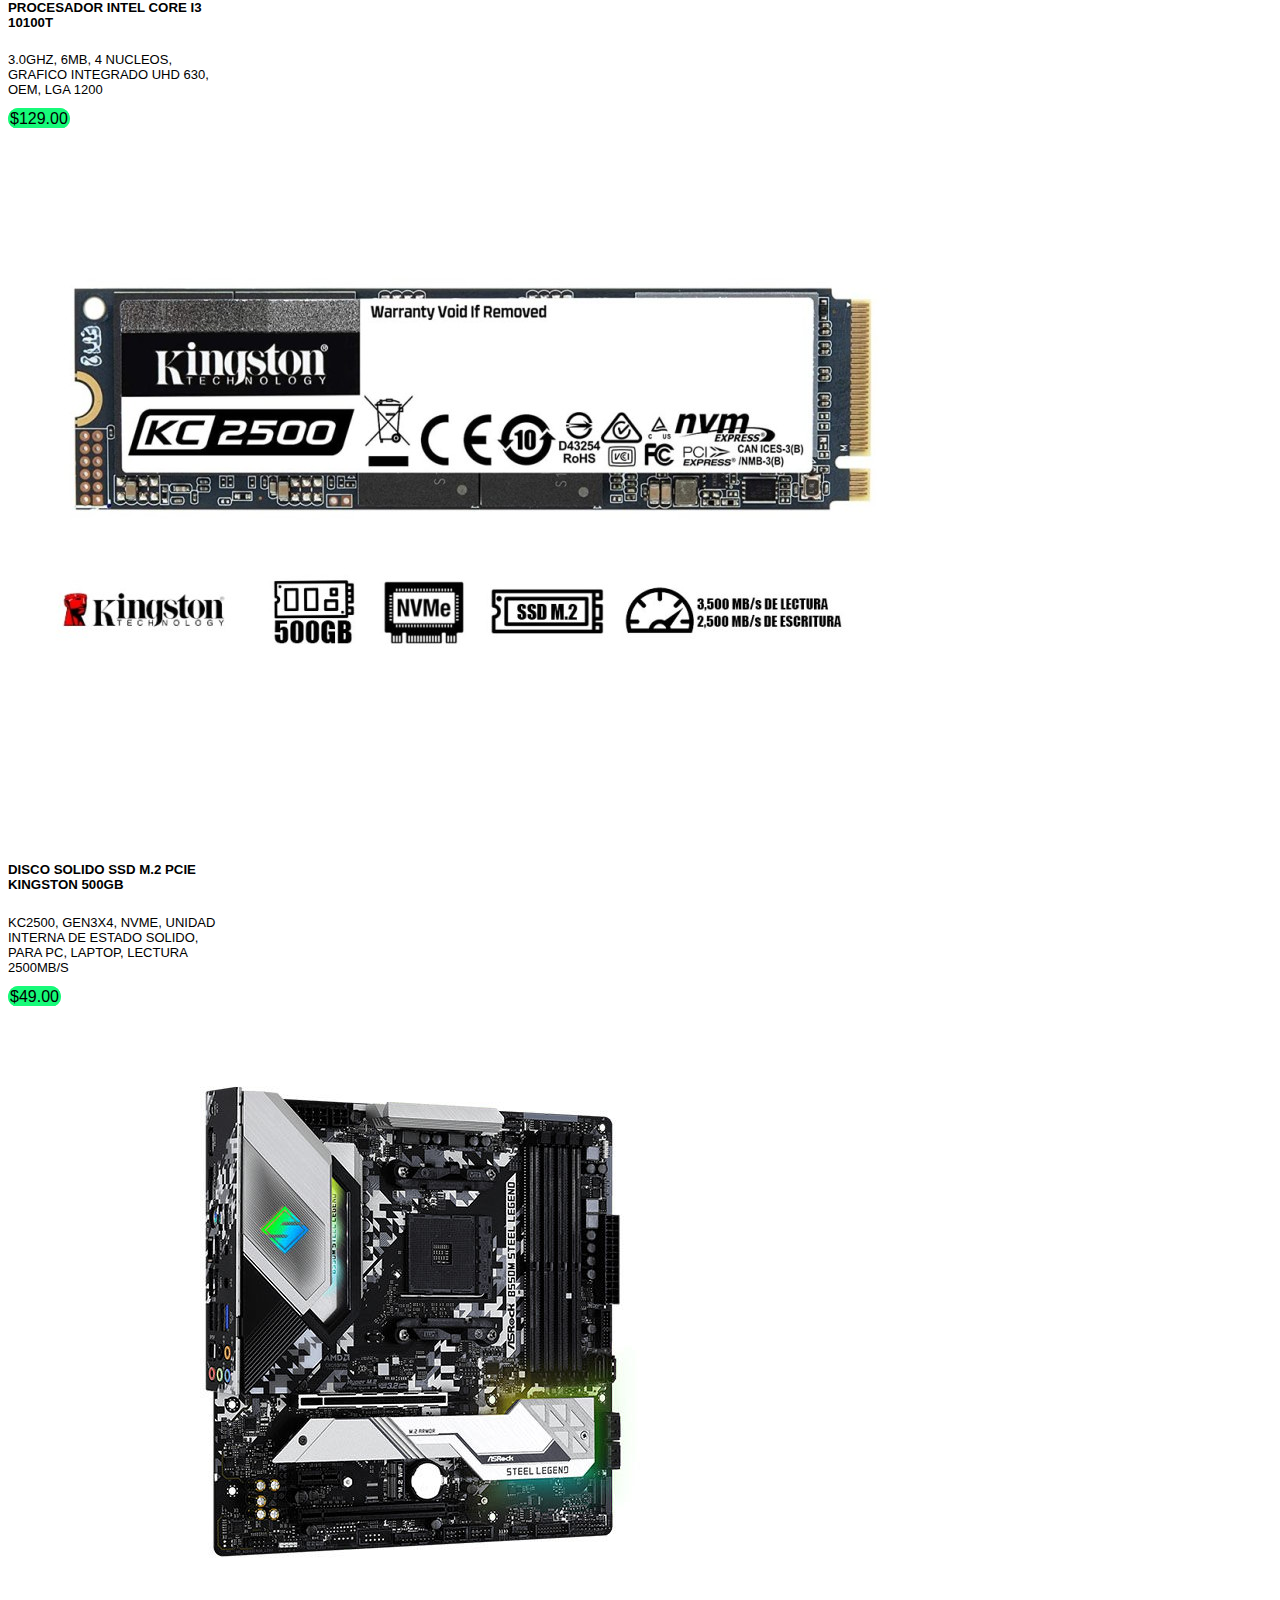
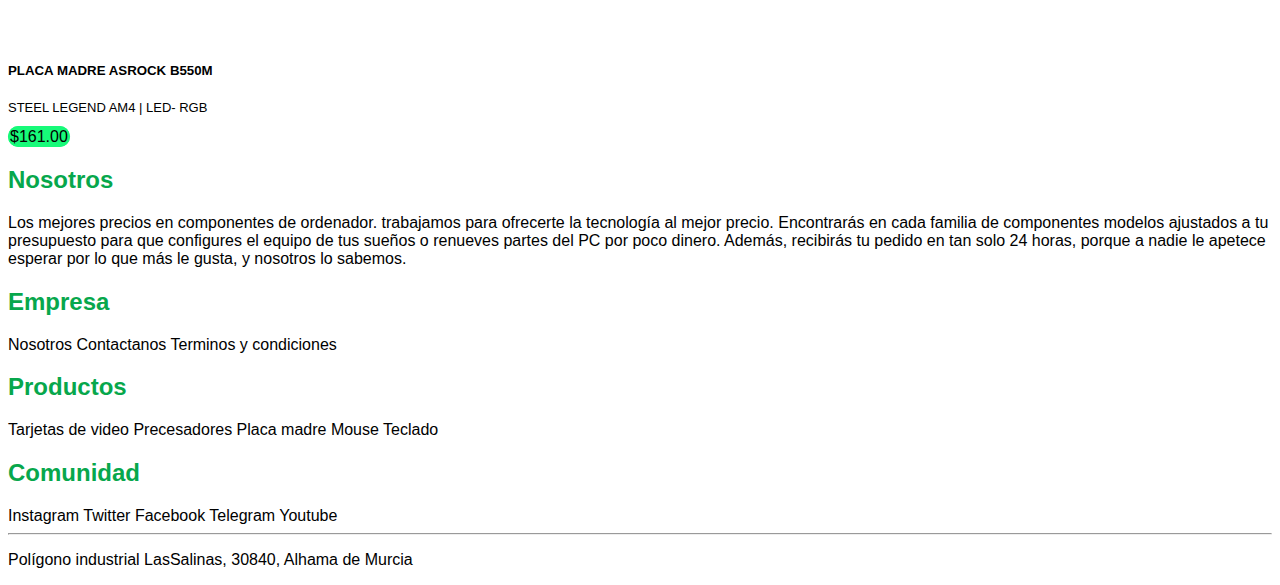
<file: pages/componentes.html>
<!DOCTYPE html>
<html lang="en">

<head>
    <meta charset="UTF-8">
    <meta http-equiv="X-UA-Compatible" content="IE=edge">
    <meta name="viewport" content="width=device-width, initial-scale=1.0">
    <!-- linkeo bootstrap -->
    <link href="https://cdn.jsdelivr.net/npm/bootstrap@5.3.0-alpha1/dist/css/bootstrap.min.css" rel="stylesheet"
        integrity="sha384-GLhlTQ8iRABdZLl6O3oVMWSktQOp6b7In1Zl3/Jr59b6EGGoI1aFkw7cmDA6j6gD" crossorigin="anonymous">
    <link rel="stylesheet" href="../css/styles.css">
    <meta name="description" content="Venta de componentes de PC">
    <title>Document</title>
</head>

<body>
    <!-- HEADER -->
    <header class="navbar bg-dark navbar-expand-lg bg-body-tertiary sticky-top " data-bs-theme="dark">
        <div class="container nav-personal">
            <a class="navbar-brand text-color fw-bold" href="#">FireStore</a>
            <button class="navbar-toggler" type="button" data-bs-toggle="collapse"
                data-bs-target="#navbarSupportedContent" aria-controls="navbarSupportedContent" aria-expanded="false"
                aria-label="Toggle navigation">
                <span class="navbar-toggler-icon"></span>
            </button>
            <nav class="collapse navbar-collapse justify-content-end gap-5" id="navbarSupportedContent">
                <ul class="navbar-nav mb-2 mb-lg-0">
                    <li class="nav-item">
                        <a class="nav-link active" aria-current="page" href="../index.html">Home</a>
                    </li>
                    <li class="nav-item">
                        <a class="nav-link" href="./computadoras.html">PC's Armadas</a>
                    </li>
                    <li class="nav-item">
                        <a class="nav-link" href="./componentes.html">Componentes</a>
                    </li>
                    <li class="nav-item">
                        <a class="nav-link" href="./accesorios.html">Accesorios</a>
                    </li>
                    <li class="nav-item">
                        <a class="nav-link" href="./contacto.html">Contacto</a>
                    </li>

                </ul>
                <form class="d-flex" role="search">
                    <input class="form-control me-2" type="search" placeholder="Search" aria-label="Search">
                    <button class="btn btn-outline-success btn-principal" type="submit">Search</button>
                </form>
            </nav>
        </div>
    </header>


    <!-- END HEADER -->

    <!-- MAIN -->
    <main>

        <!-- CAROUSEL -->
        <div id="carouselExampleIndicators" class="carousel slide rounded-4">
            <div class="carousel-indicators">
                <button type="button" data-bs-target="#carouselExampleIndicators" data-bs-slide-to="0" class="active"
                    aria-current="true" aria-label="Slide 1"></button>
                <button type="button" data-bs-target="#carouselExampleIndicators" data-bs-slide-to="1"
                    aria-label="Slide 2"></button>
                <button type="button" data-bs-target="#carouselExampleIndicators" data-bs-slide-to="2"
                    aria-label="Slide 3"></button>
            </div>
            <div class="carousel-inner">
                <div class="carousel-item active">
                    <img src="../img/Corousel1.jpg" class="d-block w-100" alt="...">
                </div>
                <div class="carousel-item">
                    <img src="../img/Corousel2.jpg" class="d-block w-100" alt="...">
                </div>
                <div class="carousel-item">
                    <img src="../img/Corousel3.jpg" class="d-block w-100" alt="...">
                </div>
            </div>
            <button class="carousel-control-prev" type="button" data-bs-target="#carouselExampleIndicators"
                data-bs-slide="prev">
                <span class="carousel-control-prev-icon" aria-hidden="true"></span>
                <span class="visually-hidden">Previous</span>
            </button>
            <button class="carousel-control-next" type="button" data-bs-target="#carouselExampleIndicators"
                data-bs-slide="next">
                <span class="carousel-control-next-icon" aria-hidden="true"></span>
                <span class="visually-hidden">Next</span>
            </button>
        </div>
        <!-- END CAROUSEL -->



        <section class="container">
            <div class="row row-cols-2 row-cols-lg-4">
                <div class="d-flex col justify-content-center mt-5">
                    <button type="button" class="btn btn-lg btn-danger">Procesadores</button>
                </div>
                <div class="d-flex col justify-content-center mt-5">
                    <button type="button" class="btn btn-lg btn-danger">Memorias
                        RAM</button>
                </div>
                <div class="d-flex col justify-content-center mt-5">
                    <button type="button" class="btn btn-lg btn-danger">Tarjetas de
                        video</button>
                </div>
                <div class="d-flex col justify-content-center mt-5  ">
                    <button type="button" class="btn btn-lg btn-danger">Discos
                        Duros</button>
                </div>

            </div>



        </section>

        <section class="bs-collection">

            <div class="container-xxl container mt-5">

                <div class="row">
                    <h1 class="col-lg-9 offset-lg-3 bs-collection__title">
                        COMPONENTES
                    </h1>

                    <aside class="col-lg-3">
                        <div class="bs-collection-filter">
                            <form id="bs-collection-filter-form">
                                <div class="row  mb-3">
                                    <h3 class="col-12 d-none d-lg-block">
                                        Filtros
                                    </h3>
                                    <div class="col-12 d-flex d-lg-block align-items-center justify-content-between">
                                        <a class="btn btn-secondary order-lg-2" href="">
                                            <span class="d-none d-sm-inline">Limpiar</span>
                                        </a>
                                        <a class="d-lg-none btn btn-link collapsed" href="" title="Filtros">
                                            <h3 class="bs-filter-title">
                                                Filtros
                                            </h3>
                                        </a>

                                        <button class="btn-principal btn btn-primary" type="submit">

                                            Filtrar
                                        </button>
                                    </div>
                                </div>

                                <div class="collapse d-lg-block" id="filter-toggle">

                                    <div>
                                        <div class="panel-heading my-1">
                                            <a class="btn btn-light d-flex justify-content-between align-items-center bs-filter-btn collapsed"
                                            href="">
                                                Precio
                                                <i class="fas fa-angle-down"></i>
                                            </a>
                                        </div>
                                       
                                    </div>


                                    <div>
                                        <div class="panel-heading my-1">
                                            <a class="btn btn-light d-flex justify-content-between align-items-center bs-filter-btn collapsed"
                                                data-toggle="collapse" href="">
                                                Marca
                                            </a>
                                        </div>
                                       
                                    </div>


                                </div>
                            </form>
                        </div>
                    </aside>

                    <article class="col-lg-9">


                        <div class="row pb-3">
                            <div class="col">
                                Mostrando 2 de 2
                            </div>
                            <div class="col-md-3 col-sm-6 ">
                                <select class="custom-select">
                                    <option value="">Ordenar por</option>

                                    <option
                                        value="">
                                        Nombres de A a Z</option>

                                    <option
                                        value="">
                                        Nombres de Z a A</option>

                                    <option
                                        value="">
                                        Precios de menor a mayor</option>

                                    <option
                                        value="">
                                        Precios de mayor a menor</option>

                                    <option
                                        value="">
                                        Antiguos productos</option>

                                    <option
                                        value="">
                                        Nuevos productos</option>

                                </select>
                            </div>
                        </div>

                        <!----------------------------------------------------------->
                        <div class="row row-cols-2 row-cols-lg-4 g-4">

                            <div class="d-flex col justify-content-center">
                                <div class="card shadow producto " style="width: 13rem;">
                                    <img src="../img/producto3-1.jpg" class="card-img-top mt-4" alt="PROCESADOR INTEL CORE I3 10100T">
                                    <div class="card-body">
                                        <h5 class="card-title text-center">PROCESADOR INTEL CORE I3 10100T</h5>
                                        <p class="card-text text-center text-tarjeta">3.0GHZ, 6MB, 4 NUCLEOS, GRAFICO INTEGRADO UHD 630, OEM, LGA 1200</p>
                                        <div class="d-flex  justify-content-center">
                                            <a href="#" class="btn btn-primary fw-bold btn-principal">$129.00</a>
                                        </div>
                                    </div>
                                </div>
                            </div>

                            <div class="d-flex col justify-content-center">
                                <div class="card shadow producto " style="width: 13rem;">
                                    <img src="../img/producto3-2.jpg" class="card-img-top mt-4" alt="DISCO SOLIDO SSD M.2 PCIE KINGSTON 500GB">
                                    <div class="card-body">
                                        <h5 class="card-title text-center">DISCO SOLIDO SSD M.2 PCIE KINGSTON 500GB</h5>
                                        <p class="card-text text-center text-tarjeta">KC2500, GEN3X4, NVME, UNIDAD INTERNA DE ESTADO SOLIDO, PARA PC, LAPTOP, LECTURA 2500MB/S</p>
                                        <div class="d-flex  justify-content-center">
                                            <a href="#" class="btn btn-primary fw-bold btn-principal">$49.00</a>
                                        </div>
                                    </div>
                                </div>
                            </div>

                            <div class="d-flex col justify-content-center">
                                <div class="card shadow producto " style="width: 13rem;">
                                    <img src="../img/producto3-3.jpg" class="card-img-top mt-4" alt="PLACA MADRE ASROCK B550M">
                                    <div class="card-body">
                                        <h5 class="card-title text-center">PLACA MADRE ASROCK B550M</h5>
                                        <p class="card-text text-center text-tarjeta">STEEL LEGEND AM4 | LED- RGB</p>
                                        <div class="d-flex  justify-content-center">
                                            <a href="#" class="btn btn-primary fw-bold btn-principal">$161.00</a>
                                        </div>
                                    </div>
                                </div>
                            </div>

                        

                        </div>





                        <!-- producto:end ---------------------------------------------------------------->
        </section>
    </main>

    <!-- END MAIN -->

    <!-- FOOTER -->
    <footer class="border-top bg-color px-5 mt-5">
        <div class="container mt-3">
            <div class="row">
                <!-- Info -->
                <div class="d-flex flex-column col-lg-3 mb-4">
                    <!-- <img src="" alt=""> -->
                    <h2 class="fw-bold mb-3">Nosotros</h2>
                    <p>Los mejores precios en componentes de ordenador. trabajamos para ofrecerte la
                        tecnología al mejor precio. Encontrarás en cada familia de componentes modelos ajustados a tu
                        presupuesto para que configures el equipo de tus sueños o renueves partes del PC por poco
                        dinero. Además, recibirás tu pedido en tan solo 24 horas, porque a nadie le apetece esperar por
                        lo que más le gusta, y nosotros lo sabemos.</p>
                </div>
                <!-- Empresa -->
                <div class="col-lg-3 flex-column align-items-center mb-5 fw-semibold">
                    <h2 class="fw-bold mb-3">Empresa</h2>
                    <div class="d-flex flex-column gap-1">
                        <a href="">Nosotros</a>
                        <a href="./pages/contacto.html">Contactanos</a>
                        <a href="">Terminos y condiciones</a>
                    </div>
                </div>
                <!-- Productos -->
                <div class="col-lg-3 mb-5">
                    <div class="d-flex flex-column gap-1 fw-semibold">
                        <h2 class="fw-bold mb-3">Productos</h2>
                        <a href="">Tarjetas de video</a>
                        <a href="">Precesadores</a>
                        <a href="">Placa madre</a>
                        <a href="">Mouse</a>
                        <a href="">Teclado</a>
                    </div>

                </div>
                <!-- Comunidad -->
                <div class="col-lg-3 mb-5">
                    <div class="d-flex flex-column gap-1 fw-semibold">
                        <h2 class="fw-bold mb-3">Comunidad</h2>

                        <a href=""><i class="bi bi-instagram fs-4"></i>Instagram</a>
                        <a href=""><i class="bi bi-twitter fs-4"></i>Twitter</a>
                        <a href=""><i class="bi bi-facebook fs-4"></i>Facebook</a>
                        <a href=""><i class="bi bi-telegram fs-4"></i>Telegram</a>
                        <a href=""><i class="bi bi-youtube fs-4"></i>Youtube</a>

                    </div>
                </div>
            </div>
            <div class="text-center ">
                <hr>
                <p>Polígono industrial LasSalinas, 30840, Alhama de Murcia</p>
            </div>
        </div>

    </footer>
    <!-- END FOOTER -->

    <!-- Script BootStrap -->
    <script src="https://cdn.jsdelivr.net/npm/bootstrap@5.3.0-alpha1/dist/js/bootstrap.bundle.min.js"
        integrity="sha384-w76AqPfDkMBDXo30jS1Sgez6pr3x5MlQ1ZAGC+nuZB+EYdgRZgiwxhTBTkF7CXvN"
        crossorigin="anonymous"></script>

</body>

</html>

</html>
</file>
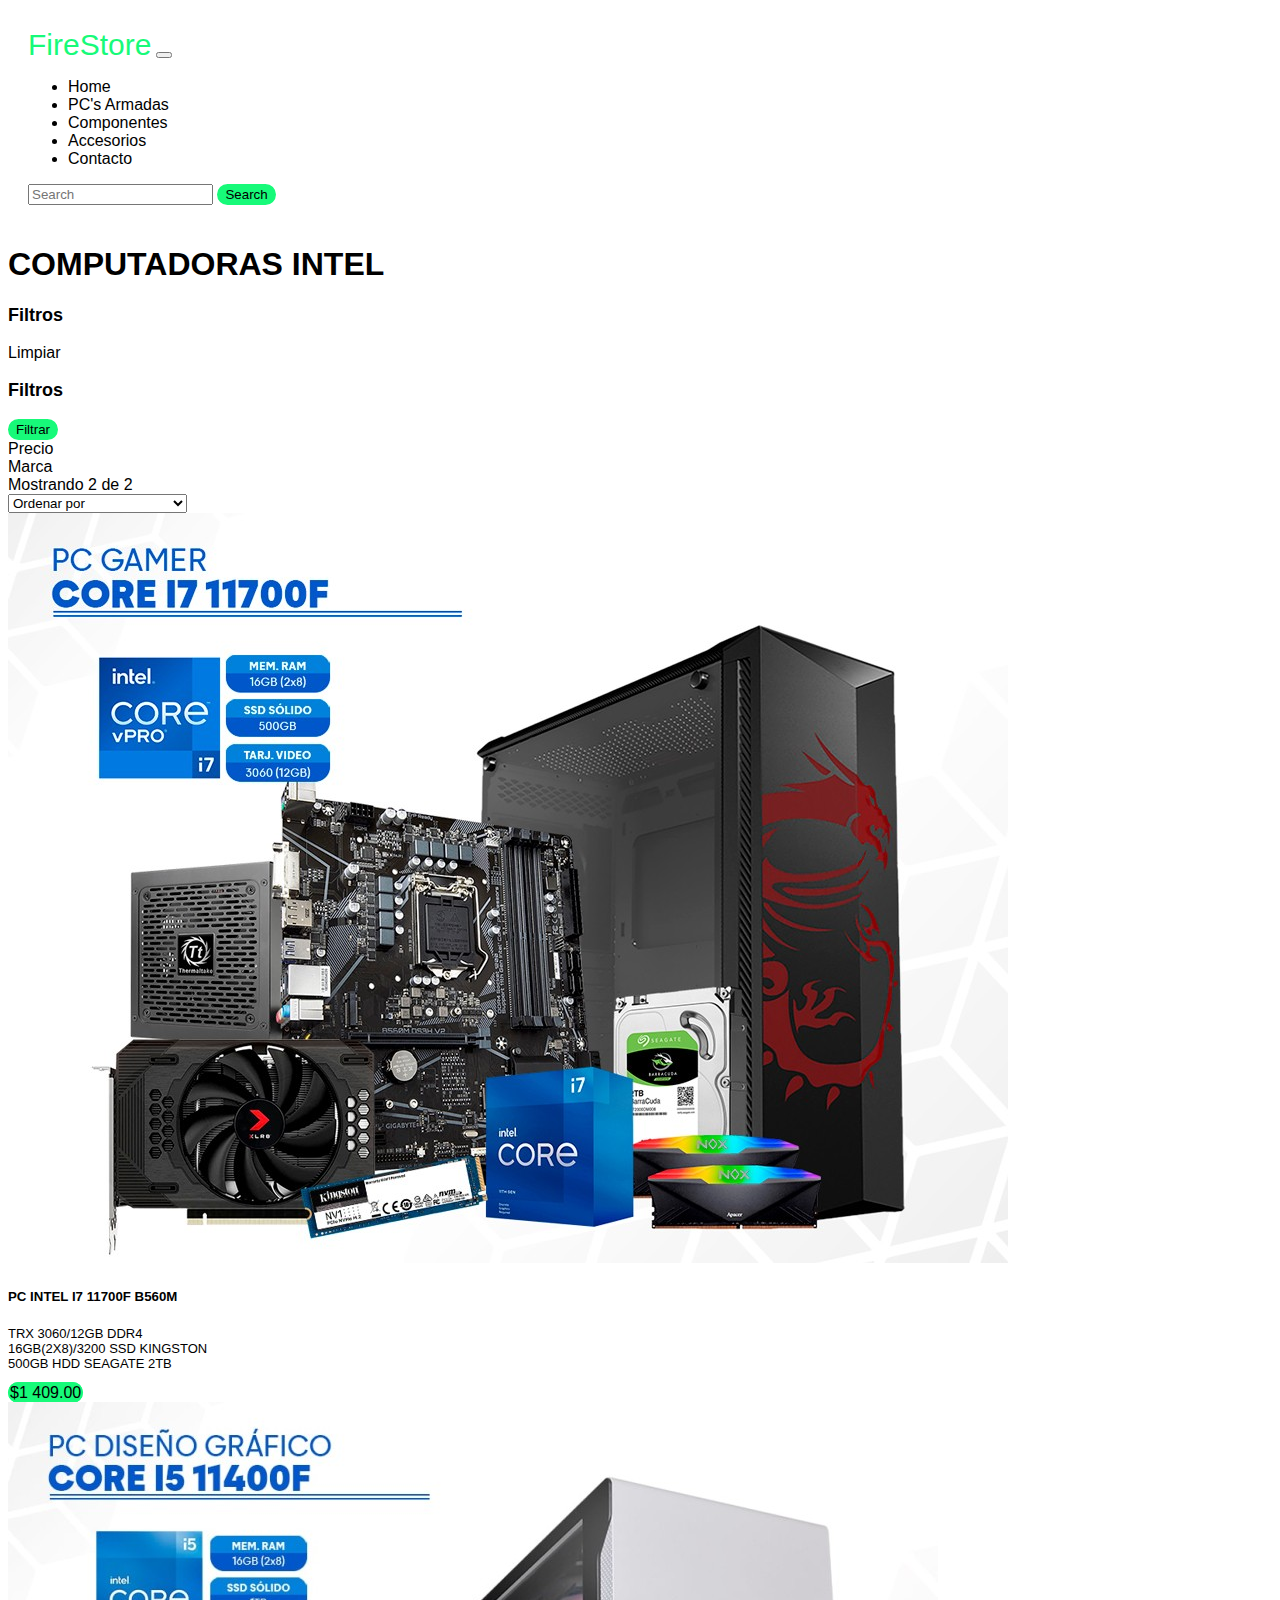
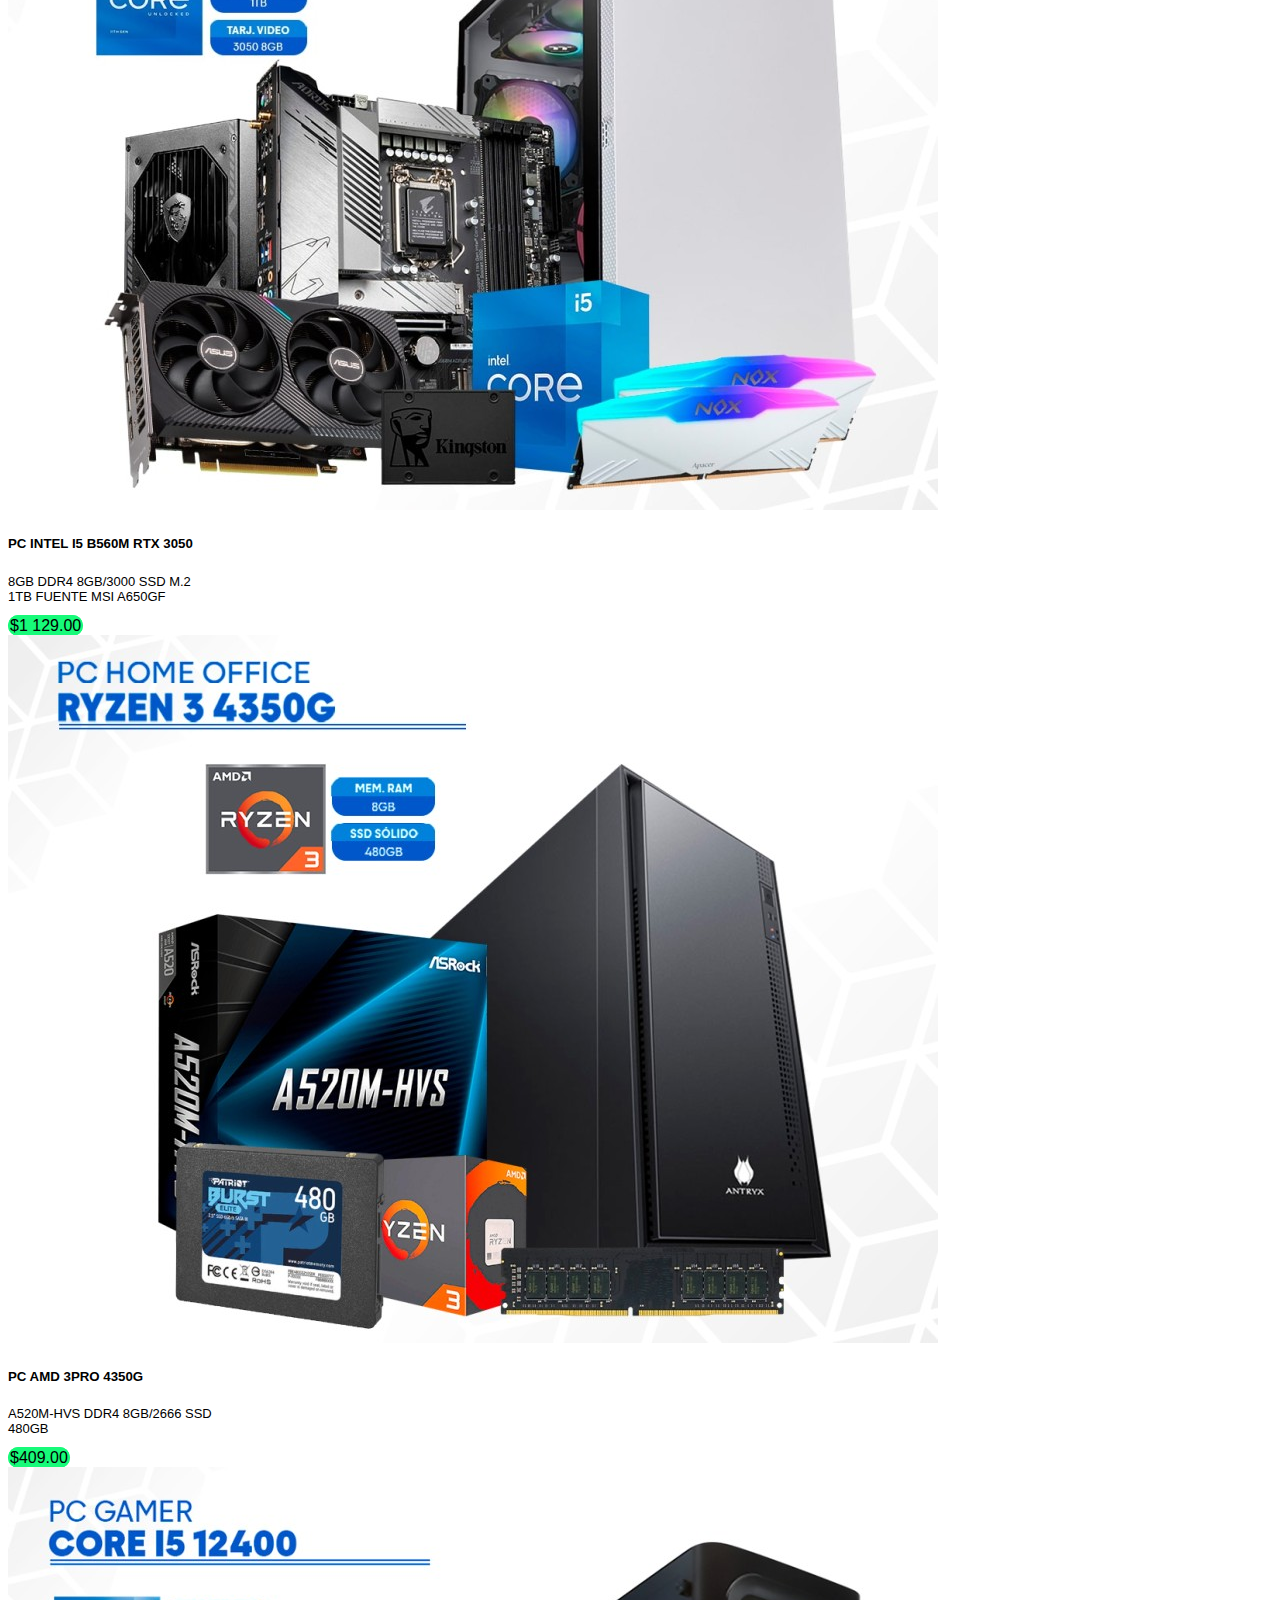
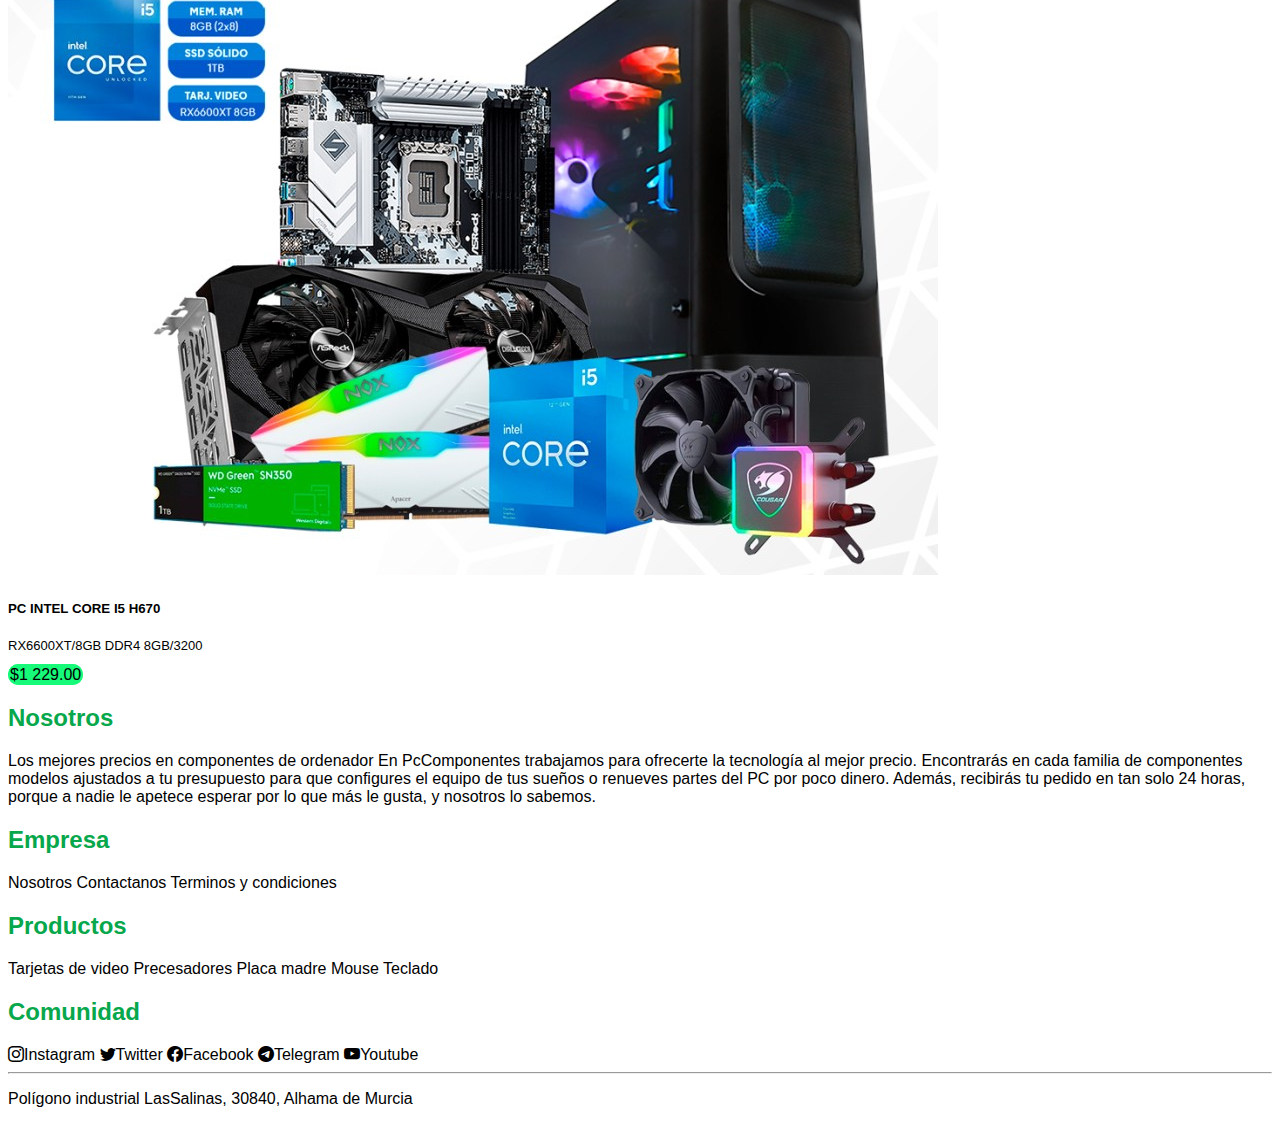
<file: pages/computadoras.html>
<!DOCTYPE html>
<html lang="en">

<head>
    <meta charset="UTF-8">
    <meta http-equiv="X-UA-Compatible" content="IE=edge">
    <meta name="viewport" content="width=device-width, initial-scale=1.0">
    <!-- linkeo bootstrap -->
    <link href="https://cdn.jsdelivr.net/npm/bootstrap@5.3.0-alpha1/dist/css/bootstrap.min.css" rel="stylesheet"
        integrity="sha384-GLhlTQ8iRABdZLl6O3oVMWSktQOp6b7In1Zl3/Jr59b6EGGoI1aFkw7cmDA6j6gD" crossorigin="anonymous">
    <link rel="stylesheet" href="../css/styles.css">
    <!-- Linkeo icons -->
    <link rel="stylesheet" href="https://cdn.jsdelivr.net/npm/bootstrap-icons@1.10.2/font/bootstrap-icons.css">
    <meta name="description" content="Venta de componentes de PC">
    <title>Document</title>
</head>

<body>
    <!-- HEADER -->
    <header class="navbar bg-dark navbar-expand-lg bg-body-tertiary sticky-top " data-bs-theme="dark">
        <div class="container nav-personal">
            <a class="navbar-brand text-color fw-bold" href="#">FireStore</a>
            <button class="navbar-toggler" type="button" data-bs-toggle="collapse"
                data-bs-target="#navbarSupportedContent" aria-controls="navbarSupportedContent" aria-expanded="false"
                aria-label="Toggle navigation">
                <span class="navbar-toggler-icon"></span>
            </button>
            <nav class="collapse navbar-collapse justify-content-end gap-5" id="navbarSupportedContent">
                <ul class="navbar-nav mb-2 mb-lg-0">
                    <li class="nav-item">
                        <a class="nav-link active" aria-current="page" href="../index.html">Home</a>
                    </li>
                    <li class="nav-item">
                        <a class="nav-link" href="./computadoras.html">PC's Armadas</a>
                    </li>
                    <li class="nav-item">
                        <a class="nav-link" href="./componentes.html">Componentes</a>
                    </li>
                    <li class="nav-item">
                        <a class="nav-link" href="./accesorios.html">Accesorios</a>
                    </li>
                    <li class="nav-item">
                        <a class="nav-link" href="./contacto.html">Contacto</a>
                    </li>

                </ul>
                <form class="d-flex" role="search">
                    <input class="form-control me-2" type="search" placeholder="Search" aria-label="Search">
                    <button class="btn btn-outline-success btn-principal" type="submit">Search</button>
                </form>
            </nav>
        </div>
    </header>

    <!-- END HEADER -->


    <!-- MAIN -->

    <main>
        <section class="bs-collection">

            <div class="container-xxl container mt-5">

                <div class="row">
                    <h1 class="col-lg-9 offset-lg-3 bs-collection__title">
                        COMPUTADORAS INTEL
                    </h1>

                    <aside class="col-lg-3">
                        <div class="bs-collection-filter">
                            <form id="bs-collection-filter-form">
                                <div class="row  mb-3">
                                    <h3 class="col-12 d-none d-lg-block">
                                        Filtros
                                    </h3>
                                    <div class="col-12 d-flex d-lg-block align-items-center justify-content-between">
                                        <a class="btn btn-secondary order-lg-2" href="">
                                            <span class="d-none d-sm-inline">Limpiar</span>
                                        </a>
                                        <a class="d-lg-none btn btn-link collapsed" href="" title="Filtros">
                                            <h3 class="bs-filter-title">
                                                Filtros
                                            </h3>
                                        </a>

                                        <button class="btn-principal btn btn-primary" type="submit">

                                            Filtrar
                                        </button>
                                    </div>
                                </div>

                                <div class="collapse d-lg-block" id="filter-toggle">

                                    <div>
                                        <div class="panel-heading my-1">
                                            <a class="btn btn-light d-flex justify-content-between align-items-center bs-filter-btn collapsed"
                                            href="">
                                                Precio
                                            </a>
                                        </div>
                                       
                                    </div>


                                    <div>
                                        <div class="panel-heading my-1">
                                            <a class="btn btn-light d-flex justify-content-between align-items-center bs-filter-btn collapsed"
                                                data-toggle="collapse" href="">
                                                Marca
                                            </a>
                                        </div>
                                       
                                    </div>




                                </div>
                            </form>
                        </div>
                    </aside>

                    <article class="col-lg-9">


                        <div class="row pb-3">
                            <div class="col">
                                Mostrando 2 de 2
                            </div>
                            <div class="col-md-3 col-sm-6 ">
                                <select class="custom-select">
                                    <option value="">Ordenar por</option>

                                    <option
                                        value="">
                                        Nombres de A a Z</option>

                                    <option
                                        value="">
                                        Nombres de Z a A</option>

                                    <option
                                        value="">
                                        Precios de menor a mayor</option>

                                    <option
                                        value="">
                                        Precios de mayor a menor</option>

                                    <option
                                        value="">
                                        Antiguos productos</option>

                                    <option
                                        value="">
                                        Nuevos productos</option>

                                </select>
                            </div>
                        </div>

                        <!----------------------------------------------------------->
                        <div class="row row-cols-2 row-cols-lg-4 g-4">

                            <div class="d-flex col justify-content-center">
                                <div class="card shadow producto " style="width: 13rem;">
                                    <img src="../img/producto2-1.jpg" class="card-img-top mt-4" alt="PC INTEL I7 11700F B560M TRX ">
                                    <div class="card-body">
                                        <h5 class="card-title text-center">PC INTEL I7 11700F B560M</h5>
                                        <p class="card-text text-center text-tarjeta"> TRX 3060/12GB DDR4 16GB(2X8)/3200 SSD KINGSTON 500GB HDD SEAGATE 2TB</p>
                                        <div class="d-flex  justify-content-center">
                                            <a href="#" class="btn btn-primary fw-bold btn-principal">$1 409.00</a>
                                        </div>
                                    </div>
                                </div>
                            </div>

                            <div class="d-flex col justify-content-center">
                                <div class="card shadow producto " style="width: 13rem;">
                                    <img src="../img/producto2-2.jpg" class="card-img-top mt-4" alt="PC INTEL I5 B560M RTX 3050">
                                    <div class="card-body">
                                        <h5 class="card-title text-center">PC INTEL I5 B560M RTX 3050</h5>
                                        <p class="card-text text-center text-tarjeta">8GB DDR4 8GB/3000 SSD M.2 1TB FUENTE MSI A650GF</p>
                                        <div class="d-flex  justify-content-center">
                                            <a href="#" class="btn btn-primary fw-bold btn-principal">$1 129.00</a>
                                        </div>
                                    </div>
                                </div>
                            </div>

                            <div class="d-flex col justify-content-center">
                                <div class="card shadow producto " style="width: 13rem;">
                                    <img src="../img/producto2-3.jpg" class="card-img-top mt-4" alt="PC AMD 3PRO 4350G ">
                                    <div class="card-body">
                                        <h5 class="card-title text-center">PC AMD 3PRO 4350G </h5>
                                        <p class="card-text text-center text-tarjeta">A520M-HVS DDR4 8GB/2666 SSD 480GB</p>
                                        <div class="d-flex  justify-content-center">
                                            <a href="#" class="btn btn-primary fw-bold btn-principal">$409.00</a>
                                        </div>
                                    </div>
                                </div>
                            </div>

                            <div class="d-flex col justify-content-center">
                                <div class="card shadow producto " style="width: 13rem;">
                                    <img src="../img/producto2-4.jpg" class="card-img-top mt-4" alt="PC INTEL CORE I5 H670">
                                    <div class="card-body">
                                        <h5 class="card-title text-center">PC INTEL CORE I5 H670</h5>
                                        <p class="card-text text-center text-tarjeta">RX6600XT/8GB DDR4 8GB/3200</p>
                                        <div class="d-flex  justify-content-center">
                                            <a href="#" class="btn btn-primary fw-bold btn-principal">$1 229.00</a>
                                        </div>
                                    </div>
                                </div>
                            </div>

                        </div>





                        <!-- producto:end ---------------------------------------------------------------->
        </section>
        <!-- END SECTION COMPUTADORAS  -->


        <!-- END MAIN -->

    </main>


    <!-- FOOTER -->
    <footer class="border-top bg-color px-5 mt-5">
        <div class="container mt-3">
            <div class="row">
                <!-- Info -->
                <div class="d-flex flex-column col-lg-3 mb-4">
                    <!-- <img src="" alt=""> -->
                    <h2 class="fw-bold mb-3">Nosotros</h2>
                    <p>Los mejores precios en componentes de ordenador En PcComponentes trabajamos para ofrecerte la
                        tecnología al mejor precio. Encontrarás en cada familia de componentes modelos ajustados a tu
                        presupuesto para que configures el equipo de tus sueños o renueves partes del PC por poco
                        dinero. Además, recibirás tu pedido en tan solo 24 horas, porque a nadie le apetece esperar por
                        lo que más le gusta, y nosotros lo sabemos.</p>
                </div>
                <!-- Empresa -->
                <div class="col-lg-3 flex-column align-items-center mb-5 fw-semibold">
                    <h2 class="fw-bold mb-3">Empresa</h2>
                    <div class="d-flex flex-column gap-1">
                        <a href="">Nosotros</a>
                        <a href="./pages/contacto.html">Contactanos</a>
                        <a href="">Terminos y condiciones</a>
                    </div>
                </div>
                <!-- Productos -->
                <div class="col-lg-3 mb-5">
                    <div class="d-flex flex-column gap-1 fw-semibold">
                        <h2 class="fw-bold mb-3">Productos</h2>
                        <a href="">Tarjetas de video</a>
                        <a href="">Precesadores</a>
                        <a href="">Placa madre</a>
                        <a href="">Mouse</a>
                        <a href="">Teclado</a>
                    </div>

                </div>
                <!-- Comunidad -->
                <div class="col-lg-3 mb-5">
                    <div class="d-flex flex-column gap-1 fw-semibold">
                        <h2 class="fw-bold mb-3">Comunidad</h2>

                        <a href=""><i class="bi bi-instagram fs-4"></i>Instagram</a>
                        <a href=""><i class="bi bi-twitter fs-4"></i>Twitter</a>
                        <a href=""><i class="bi bi-facebook fs-4"></i>Facebook</a>
                        <a href=""><i class="bi bi-telegram fs-4"></i>Telegram</a>
                        <a href=""><i class="bi bi-youtube fs-4"></i>Youtube</a>

                    </div>
                </div>
            </div>
            <div class="text-center ">
                <hr>
                <p>Polígono industrial LasSalinas, 30840, Alhama de Murcia</p>
            </div>
        </div>

    </footer>
    <!-- END FOOTER -->

    <!-- Script BootStrap -->

    <script src="https://cdn.jsdelivr.net/npm/bootstrap@5.3.0-alpha1/dist/js/bootstrap.bundle.min.js"
        integrity="sha384-w76AqPfDkMBDXo30jS1Sgez6pr3x5MlQ1ZAGC+nuZB+EYdgRZgiwxhTBTkF7CXvN"
        crossorigin="anonymous"></script>

</body>

</html>
</file>
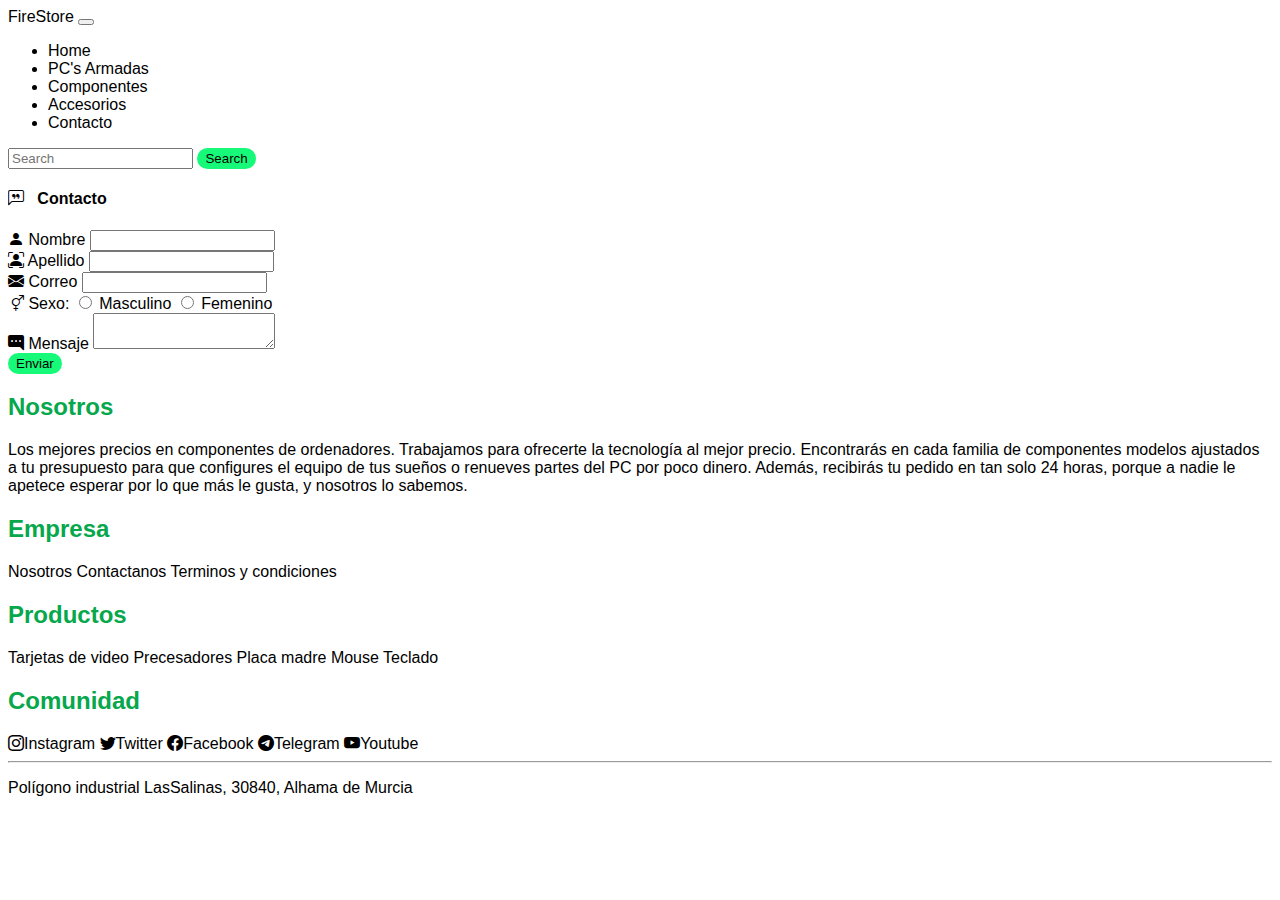
<file: pages/contacto.html>
<!DOCTYPE html>
<html lang="en">

<head>
    <meta charset="UTF-8">
    <meta http-equiv="X-UA-Compatible" content="IE=edge">
    <meta name="viewport" content="width=device-width, initial-scale=1.0">
    <!-- GOOGLE FONTS -->
    <link rel="preconnect" href="https://fonts.googleapis.com">
    <link rel="preconnect" href="https://fonts.gstatic.com" crossorigin>
    <!-- linkeo bootstrap -->
    <link href="https://cdn.jsdelivr.net/npm/bootstrap@5.3.0-alpha1/dist/css/bootstrap.min.css" rel="stylesheet"
        integrity="sha384-GLhlTQ8iRABdZLl6O3oVMWSktQOp6b7In1Zl3/Jr59b6EGGoI1aFkw7cmDA6j6gD" crossorigin="anonymous">
    <link rel="stylesheet" href="../css/styles.css">
    <!-- Linkeo icons -->
    <link rel="stylesheet" href="https://cdn.jsdelivr.net/npm/bootstrap-icons@1.10.2/font/bootstrap-icons.css">
    <meta name="description" content="Venta de componentes de PC">
    <title>Contacto</title>
</head>

<body class="bg-color">
    <!-- HEADER -->
    <header class="navbar bg-dark navbar-expand-lg bg-body-tertiary" data-bs-theme="dark">
        <div class="container">
            <a class="navbar-brand " href="#">FireStore</a>
            <button class="navbar-toggler" type="button" data-bs-toggle="collapse"
                data-bs-target="#navbarSupportedContent" aria-controls="navbarSupportedContent" aria-expanded="false"
                aria-label="Toggle navigation">
                <span class="navbar-toggler-icon"></span>
            </button>
            <nav class="collapse navbar-collapse justify-content-end gap-5" id="navbarSupportedContent">
                <ul class="navbar-nav mb-2 mb-lg-0">
                    <li class="nav-item">
                        <a class="nav-link active" aria-current="page" href="../index.html">Home</a>
                    </li>
                    <li class="nav-item">
                        <a class="nav-link" href="./computadoras.html">PC's Armadas</a>
                    </li>
                    <li class="nav-item">
                        <a class="nav-link" href="./componentes.html">Componentes</a>
                    </li>
                    <li class="nav-item">
                        <a class="nav-link" href="./accesorios.html">Accesorios</a>
                    </li>
                    <li class="nav-item">
                        <a class="nav-link" href="./contacto.html">Contacto</a>
                    </li>
                </ul>
                <form class="d-flex" role="search">
                    <input class="form-control me-2" type="search" placeholder="Search" aria-label="Search">
                    <button class="btn btn-outline-success btn-principal" type="submit">Search</button>
                </form>
            </nav>
        </div>
    </header>


    <!-- END HEADER -->

    <!-- CONTACT US -->
    <section class="d-flex justify-content-center align-items-center mt-5">
        <div class="contacto card shadow col-lg-10 col-8 p-4">
            <div class="mb-4 d-flex justify-content-start align-items-center ">
                <h4> <i class="bi bi-chat-left-quote"></i> &nbsp; Contacto</h4>
            </div>
            <div class="mb-1">
                <form id="contacto">
                    <div class="d-lg-flex justify-content-between gap-5 ">
                        <div class="w-100 w-lg-50">
                            <label for="nombre"> <i class="bi bi-person-fill"></i> Nombre</label>
                            <input type="email" class="form-control" id="exampleFormControlInput1">


                        </div>
                        <div class="w-100 w-lg-50">
                            <label for="apellido"> <i class="bi bi-person-bounding-box"></i> Apellido</label>
                            <input type="text" class="form-control" name="apellido" id="apellido">
                        </div>
                    </div>
                    <div class="mb-4">
                        <label for="correo"><i class="bi bi-envelope-fill"></i> Correo</label>
                        <input type="email" class="form-control" name="correo" id="correo">

                    </div>
                    <div class="mb-4">
                        <label for="sexo"><i class="bi bi-gender-ambiguous"></i> Sexo: </label>
                        <input type="radio" class="form-check-input" name="sexo" value="masculino"> Masculino
                        <input type="radio" class="form-check-input" name="sexo" value="femenino"> Femenino
                    </div>
                    <div class="mb-4">
                        <label for="mensaje"> <i class="bi bi-chat-right-dots-fill" required></i> Mensaje</label>
                        <textarea name="mensaje" id="mensaje" class="form-control"></textarea>
                        
                    </div>

                    <div class="d-flex justify-content-center mb-2">
                        <button type="button" class="btn btn-primary btn-lg btn-principal">Enviar</button>

                    </div>

                </form>
            </div>
        </div>
    </section>
    <!-- END CONTACT US -->

   

    <!-- FOOTER -->
    
    <footer class="border-top bg-color px-5 mt-5">
        <div class="container mt-3">
            <div class="row">
                <!-- Info -->
                <div class="d-flex flex-column col-lg-3 mb-4">
                    <!-- <img src="" alt=""> -->
                    <h2 class="fw-bold mb-3">Nosotros</h2>
                    <p>Los mejores precios en componentes de ordenadores. Trabajamos para ofrecerte la
                        tecnología al mejor precio. Encontrarás en cada familia de componentes modelos ajustados a tu
                        presupuesto para que configures el equipo de tus sueños o renueves partes del PC por poco
                        dinero. Además, recibirás tu pedido en tan solo 24 horas, porque a nadie le apetece esperar por
                        lo que más le gusta, y nosotros lo sabemos.</p>
                </div>
                <!-- Empresa -->
                <div class="col-lg-3 flex-column align-items-center mb-5 fw-semibold">
                    <h2 class="fw-bold mb-3">Empresa</h2>
                    <div class="d-flex flex-column gap-1">
                        <a href="">Nosotros</a>
                        <a href="./pages/contacto.html">Contactanos</a>
                        <a href="">Terminos y condiciones</a>
                    </div>
                </div>
                <!-- Productos -->
                <div class="col-lg-3 mb-5">
                    <div class="d-flex flex-column gap-1 fw-semibold">
                        <h2 class="fw-bold mb-3">Productos</h2>
                        <a href="">Tarjetas de video</a>
                        <a href="">Precesadores</a>
                        <a href="">Placa madre</a>
                        <a href="">Mouse</a>
                        <a href="">Teclado</a>
                    </div>

                </div>
                <!-- Comunidad -->
                <div class="col-lg-3 mb-5">
                    <div class="d-flex flex-column gap-1 fw-semibold">
                        <h2 class="fw-bold mb-3">Comunidad</h2>

                        <a href=""><i class="bi bi-instagram fs-4"></i>Instagram</a>
                        <a href=""><i class="bi bi-twitter fs-4"></i>Twitter</a>
                        <a href=""><i class="bi bi-facebook fs-4"></i>Facebook</a>
                        <a href=""><i class="bi bi-telegram fs-4"></i>Telegram</a>
                        <a href=""><i class="bi bi-youtube fs-4"></i>Youtube</a>

                    </div>
                </div>
            </div>
            <div class="text-center ">
                <hr>
                <p>Polígono industrial LasSalinas, 30840, Alhama de Murcia</p>
            </div>
        </div>

    </footer>


    <!-- END FOOTER -->

    <!-- Script BootStrap -->
    <script src="https://cdn.jsdelivr.net/npm/bootstrap@5.3.0-alpha1/dist/js/bootstrap.bundle.min.js"
        integrity="sha384-w76AqPfDkMBDXo30jS1Sgez6pr3x5MlQ1ZAGC+nuZB+EYdgRZgiwxhTBTkF7CXvN"
        crossorigin="anonymous"></script>

</body>

</html>
</file>
<file: css/styles.css>
.producto {
  cursor: pointer;
  transition-property: box-shadow;
  transition-duration: 0.4s;
}

.producto:hover {
  box-shadow: 0 0.5rem 3rem rgba(104, 184, 138, 0.3843137255) !important;
  border: solid 2px #0ba44e;
}

.text-tarjeta {
  font-size: 13px;
}

.contacto {
  transition-property: box-shadow;
  transition-duration: 0.4s;
}

.contacto:hover {
  box-shadow: 0 0.5rem 3rem rgba(0, 0, 0, 0.552) !important;
  border: solid 3px rgba(0, 0, 0, 0.475);
}

.btn-principal {
  border: 2px solid #17fa79;
  border-radius: 15px;
  background-color: #17fa79;
  color: black;
  transition: 0.2 ease-in;
}

.btn-principal:hover {
  border: 2px solid #17fa79;
  color: #17fa79;
  background-color: black;
}

.componentes {
  width: 100%;
  height: 80px;
  background: green;
}

.nav-personal {
  padding: 20px;
}

body {
  font-family: "Quicksand", sans-serif;
}

a {
  text-decoration: none;
  color: black;
}

.text-color {
  color: #17fa79;
  font-size: 30px;
}

nav h1 {
  color: #17fa79 !important;
}
nav h2 {
  color: #17fa79;
}

h2 {
  color: #07a74c;
}

h3 {
  font-size: 18px;
  font-weight: bold;
}

/*# sourceMappingURL=styles.css.map */
</file>
